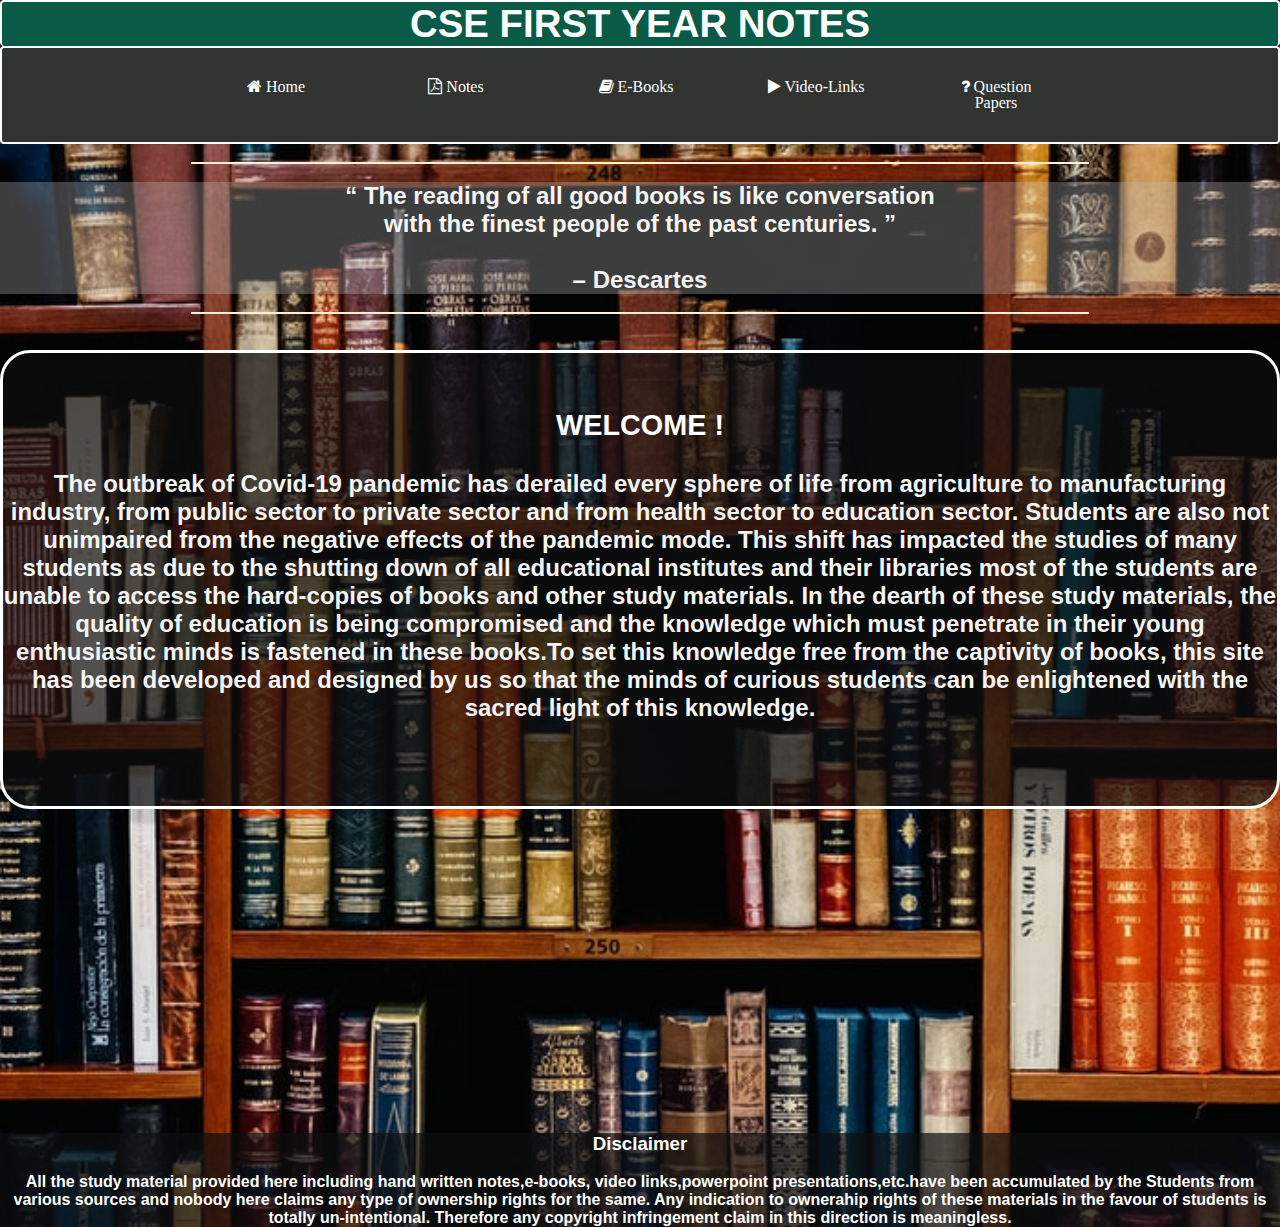
<file: index.html>
<!DOCTYPE html>
<html lang="en">
    <center>
        <div>  <header>
        <h1>            <big>  <b>   CSE FIRST YEAR NOTES </b>      </big>  </h1>   </header> </div>  

   
<head>
    <meta charset="UTF-8">
    <meta http-equiv="X-UA-Compatible" content="IE=edge">
    <meta name="viewport" content="width=device-width, initial-scale=1.0">
    <title> BUIT STUDY MATERIALS </title>
    <link rel="stylesheet" href="styleho.css">
    <link rel="stylesheet" href="https://cdnjs.cloudflare.com/ajax/libs/font-awesome/4.7.0/css/font-awesome.min.css">
    <link href="https://fonts.googleapis.com/icon?family=Material+Icons" rel="stylesheet">
</head>

<body>
    
    <div class="menu-bar">
    <ul>

        <li class="active"><a href="#"><i class="fa fa-home"> Home </i></a></li>
        <li><a href="#"><i class="fa fa-file-pdf-o" > Notes </i></a>
          <div class="sub-menu1">
              <ul>
                  <li><a href="FIRST SEMESTER NOTES.html">Sem 1</a></li>
                  <li><a href="SECOND SEMESTER NOTES AND ASSIGNMENTS.html">Sem 2</a></li>

                  
                </ul>
          </div>
      </li>  


        
        <li><a href="#"><i class="fa fa-book"> E-Books </i></a>
            <div class="sub-menu3">
                <ul>
                    <li><a href="FIRST SEMESTER E-BOOKS.html">Sem 1</a></li>
                    <li><a href="SECOND SEMESTER E-BOOKS.html">Sem 2</a></li>
  
                    
                  </ul>
            </div></li>
        <li><a href="#"><i class="fa fa-play"> Video-Links </i></a>
            <div class="sub-menu4">
                <ul>
                    <li><a href="FIRST SEMESTER VIDEO LINKS.html">Sem 1</a></li>
                    <li><a href="SECOND SEMESTER VIDEO LINKS.html">Sem 2</a></li>
  
                    
                  </ul>
            </div>
        </li>

        <li><a href="#"><i class="	fa fa-question"> Question Papers </i></a>
            <div class="sub-menu5">
                <ul>
                    <li><a href="FIRST SEMESTER QUESTION PAPERS.html">Sem 1</a></li>
                    <li><a href="SECOND SEMESTER QUESTION PAPERS.html">Sem 2</a></li>
  
                </ul>
            </div>
        </li>
        
    </ul>
</div>

</br>

<hr width = "70%" color ="papayawhip" >
</br>



 <h2>“ The reading of all good books is like conversation </br>
          with the finest people of the past centuries. ”</br></br>
                                          – Descartes </br>
                              </h2> 
</br>

<hr width = "70%" color ="papayawhip" >
                            
</br>
</br>





<p><h2 style="border: white; border-width:3px; border-radius: 30px; border-style:solid; background-color: #0e0e0fb3; color:darksilver">
    <!-- Earlier Used 
             background-color: #deb88787; -->
            </br> </br> 
             
                              <big style= color:white;><b> WELCOME ! </b> </big> </br>  
                              </br>
    <b> The outbreak of Covid-19 pandemic has derailed every sphere of life from agriculture to manufacturing industry, from public sector to private sector and from health sector to education sector. Students are also not unimpaired from the negative effects of the pandemic mode. This shift has impacted the studies of many students as due to the shutting down of all educational institutes and their libraries most of the students are unable to access the hard-copies of books and other study materials. In the dearth of these study materials, the quality of education is being compromised and the knowledge which must penetrate in their young enthusiastic minds is fastened in these books.To set this knowledge free from the captivity of books, this site has been developed and designed by us so that the minds of curious students can be enlightened with the sacred light of this knowledge. </br> </br></br> </br>  </b></h2></p> 
         
</body>
</br>
</br>
</br>
</br>
</br>
</br>
</br>
</br>
</br>
</br>
</br>
</br>
</br>
</br>
</br>
</br>
</br>
</br>


<footer>

    <h3><b>
    Disclaimer 
    </b></h3> </br>

    
    <p> <h4> 
    All the study material provided here including hand written notes,e-books, video links,powerpoint presentations,etc.have been accumulated by the Students from various sources and nobody here claims any type of ownership rights for the same. Any indication to ownerahip rights of these materials in the favour of students is totally un-intentional. Therefore any copyright infringement claim in this direction is meaningless.</br> 
    </h4></p>
    
    </footer>

</html>
</file>
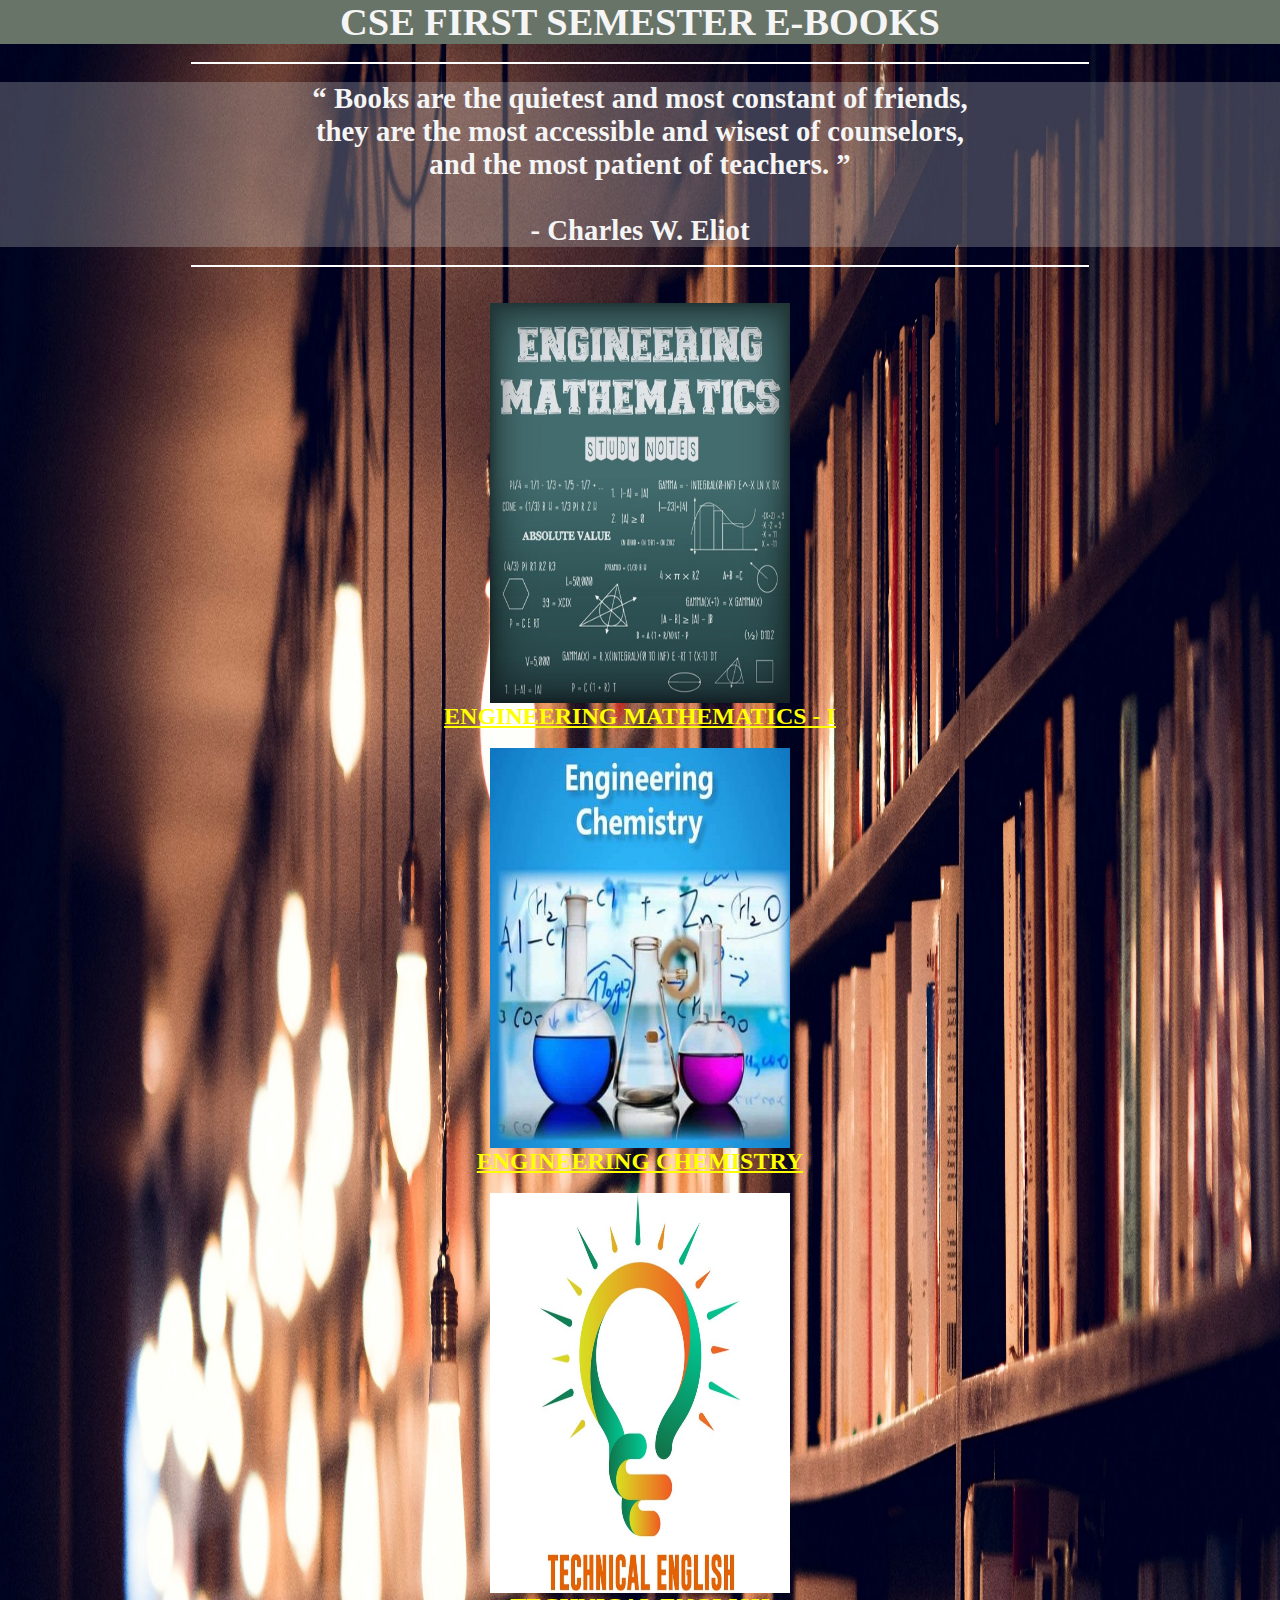
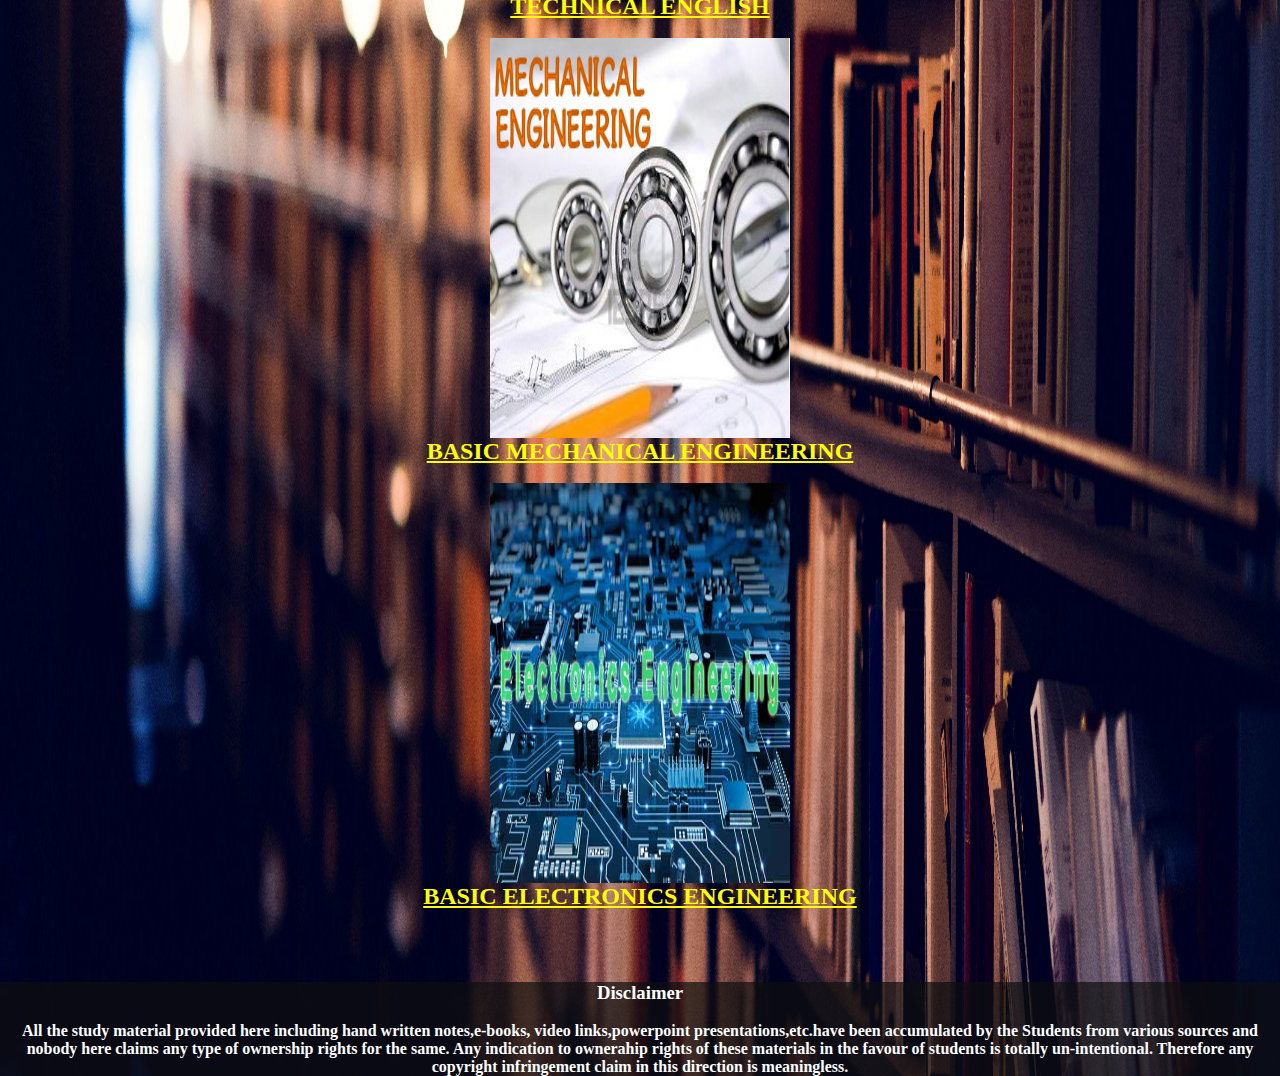
<file: FIRST SEMESTER E-BOOKS.html>
<html>
<head>
<center>
<div>  <header>
<h1>            <big>     CSE FIRST SEMESTER E-BOOKS </b>      </big>  </h1>   </header> </div>     

<style>
*{margin:0;}
body{background:url("29.jpg") ; background-size : 100% 100% ;}
header{color:whitesmoke; background-color:rgb(105, 116, 105);}
footer{color:white;background-color:#0e0e0fb3}
a{color:yellow;}

</style>

</head> 
</br>

<body>
<hr width="70%" color="white">
</br>                
<h2> <big> <b>
<p style = "color:whitesmoke;background-color:#c0c0c04f;"> “ Books are the quietest and most constant of friends, </br>
                             they are the most accessible and wisest of counselors, </br>
                             and the most patient of teachers. ” </br> </br>
                                                   - Charles W. Eliot     </p>

</b> </big> </h2> 
</br>
<hr width="70%" color="white">
</br>
</br>

<img src ="MATHS 1.jpg" height="400px" width="300px">  </a> </br>
<a href="https://drive.google.com/drive/folders/1pve478QlD-qF4_n3bBSbutHFa7p7KinJ?usp=sharing"> <h2> ENGINEERING MATHEMATICS - I </h2>  </a> </br>

<img src ="CHEMISTRY.jpg" height="400px" width="300px">  </a> </br>
<a href="https://drive.google.com/file/d/1dn2_02dZUhRKxRVmlRcEgmZFXvlSECyT/view">  <h2> ENGINEERING CHEMISTRY </h2>   </a> </br>

<img src ="ENGLISH.jpg" height="400px" width="300px">  </a> </br>
<a href="https://drive.google.com/drive/folders/114wbMplaN8cBDmz4fUovqsGrQV7_lGN9"> <h2> TECHNICAL ENGLISH </h2>  </a> </br>

<img src ="BME.jpg" height="400px" width="300px">  </a> </br>
<a href="https://drive.google.com/drive/folders/1z8cUUGPvHD2hLsEOrL3J7oDq3fzRR6Oa"> <h2> BASIC MECHANICAL ENGINEERING </h2>  </a> </br>

<img src ="BEE 1.jpg" height="400px" width="300px">  </a> </br>
<a href="https://drive.google.com/drive/folders/1z2FOeSk68sod2Aawx9Bib1AsqM0POtej"> <h2> BASIC ELECTRONICS ENGINEERING </h2>  </a>  </br>

</br>
</br>
</br>
   
</body>


<footer>



    <h3><b>
        Disclaimer 
        </b></h3> </br>
    
        
        <p> <h4> 
        All the study material provided here including hand written notes,e-books, video links,powerpoint presentations,etc.have been accumulated by the Students from various sources and nobody here claims any type of ownership rights for the same. Any indication to ownerahip rights of these materials in the favour of students is totally un-intentional. Therefore any copyright infringement claim in this direction is meaningless.</br> 
        </h4></p>

</footer>
</html>
</file>
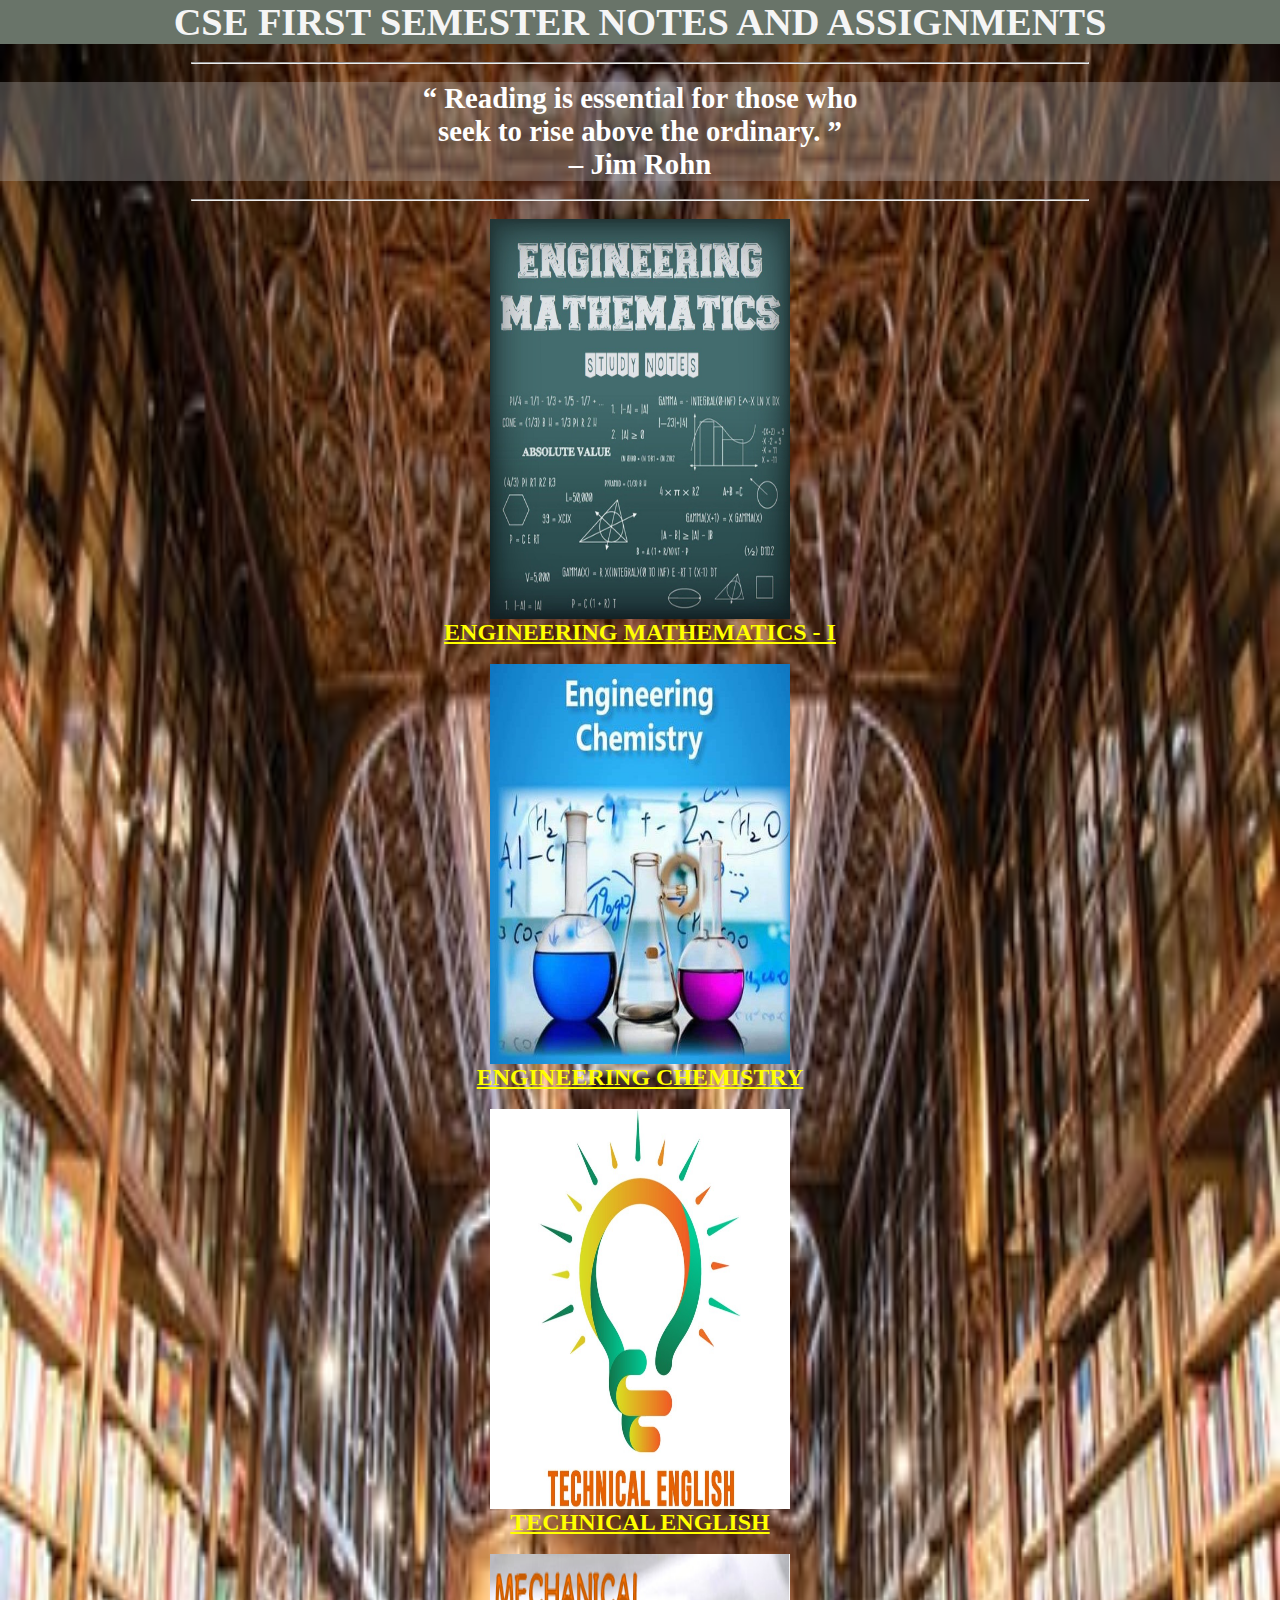
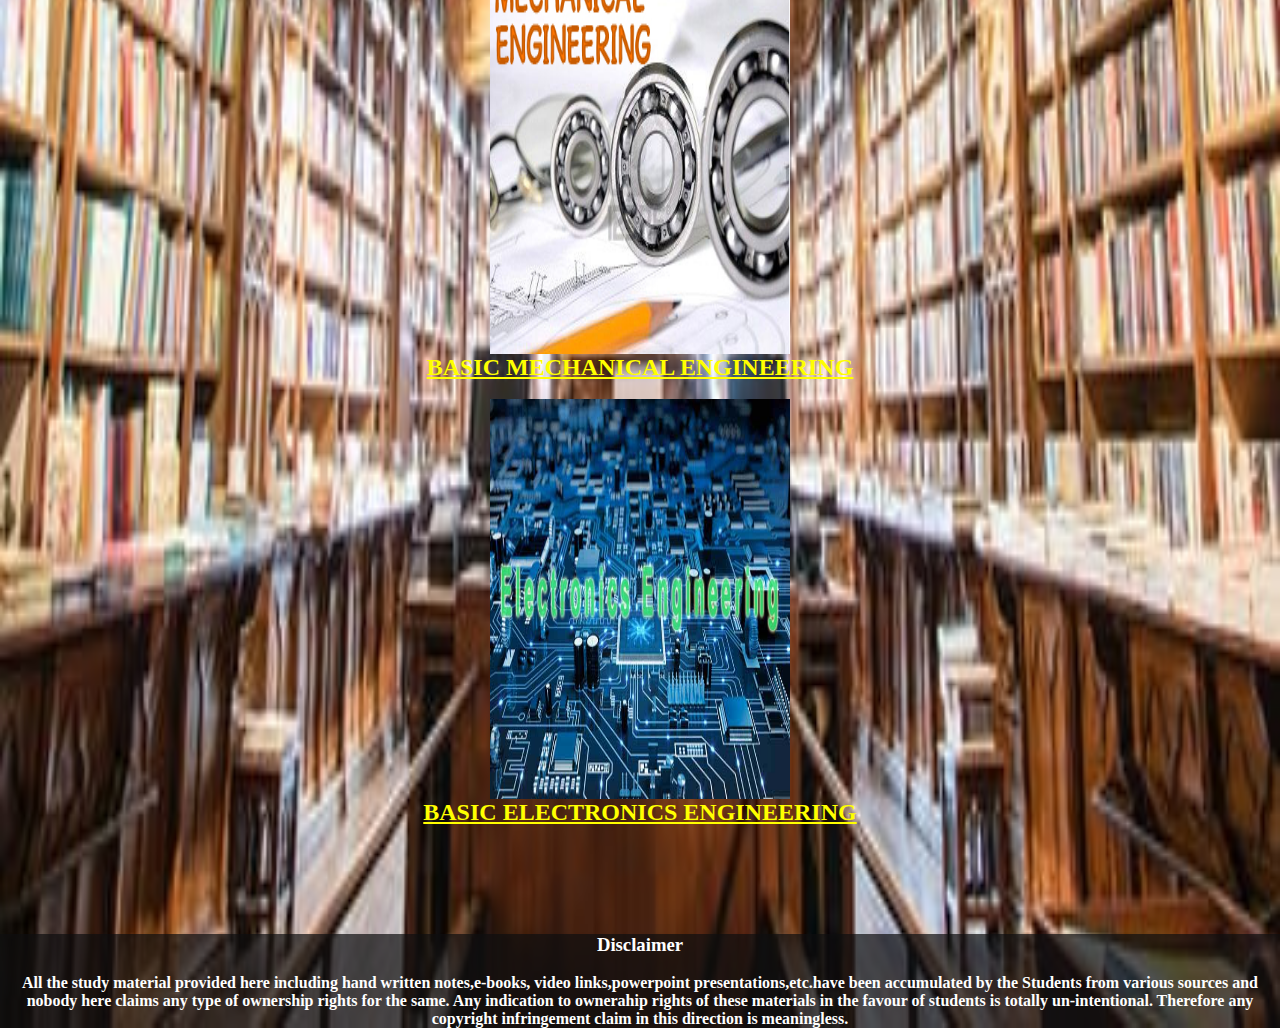
<file: FIRST SEMESTER NOTES.html>
<html>
<head>
<center>
<div>  <header>
<h1>            <big>     CSE FIRST SEMESTER NOTES AND ASSIGNMENTS </b>      </big>  </h1>   </header> </div>     

<style>

*{margin:0;}
body{background:url("3.jpeg") ; background-size : 100% 100% ; }
header{color:whitesmoke; background-color:rgb(105, 116, 105);}
footer{color:white;background-color:#0e0e0fb3;}
a{color:yellow;}

</style>

</head> 
</br>

<body>
<hr width="70%">
</br>                
<h2> <big> <b>
<p style = "color:white;background-color:#c0c0c04f;"> “ Reading is essential for those who </br>
                            seek to rise above the ordinary. ”</br>
                                                       – Jim Rohn </br>
                                                       </p>
</b> </big> </h2> 
</br>
<hr width="70%">
</br>

<img src ="MATHS 1.jpg" height="400px" width="300px">  </a> </br>
<a href="https://drive.google.com/drive/folders/1pgyvmq56ySmUa3BCYg-g4DUJM2EM6_Zx?usp=sharing"> <h2> ENGINEERING MATHEMATICS - I </h2>  </a> </br>

<img src ="CHEMISTRY.jpg" height="400px" width="300px">  </a> </br>
<a href="https://drive.google.com/drive/folders/1vg_FZt7Iw1iI72lDFKP2vu8cQ5CW2FVd?usp=sharing">  <h2> ENGINEERING CHEMISTRY </h2>   </a> </br>

<img src ="ENGLISH.jpg" height="400px" width="300px">  </a> </br>
<a href="https://drive.google.com/drive/folders/1zI9PyjI8_QqxZwbKisxDj4SlSAvAmfg9"> <h2> TECHNICAL ENGLISH </h2>  </a> </br>

<img src ="BME.jpg" height="400px" width="300px">  </a> </br>
<a href="https://drive.google.com/drive/folders/1szWIkRMNxGBQpbV4hXEAWvnmoolyWqh8"> <h2> BASIC MECHANICAL ENGINEERING </h2>  </a> </br>

<img src ="BEE 1.jpg" height="400px" width="300px">  </a> </br>
<a href="https://drive.google.com/file/d/1bi56jBfgc8m8JJ_QZMzfF2Xvj9thkPZ9/view?usp=sharing"> <h2> BASIC ELECTRONICS ENGINEERING </h2>  </a>  </br>

</br>
</br>
</br>
</br>
</br>
   
</body>

<footer>
    <h3><b>
        Disclaimer 
        </b></h3> </br>
    
        
        <p> <h4> 
        All the study material provided here including hand written notes,e-books, video links,powerpoint presentations,etc.have been accumulated by the Students from various sources and nobody here claims any type of ownership rights for the same. Any indication to ownerahip rights of these materials in the favour of students is totally un-intentional. Therefore any copyright infringement claim in this direction is meaningless.</br> 
        </h4></p>

</footer>

</html>
</file>
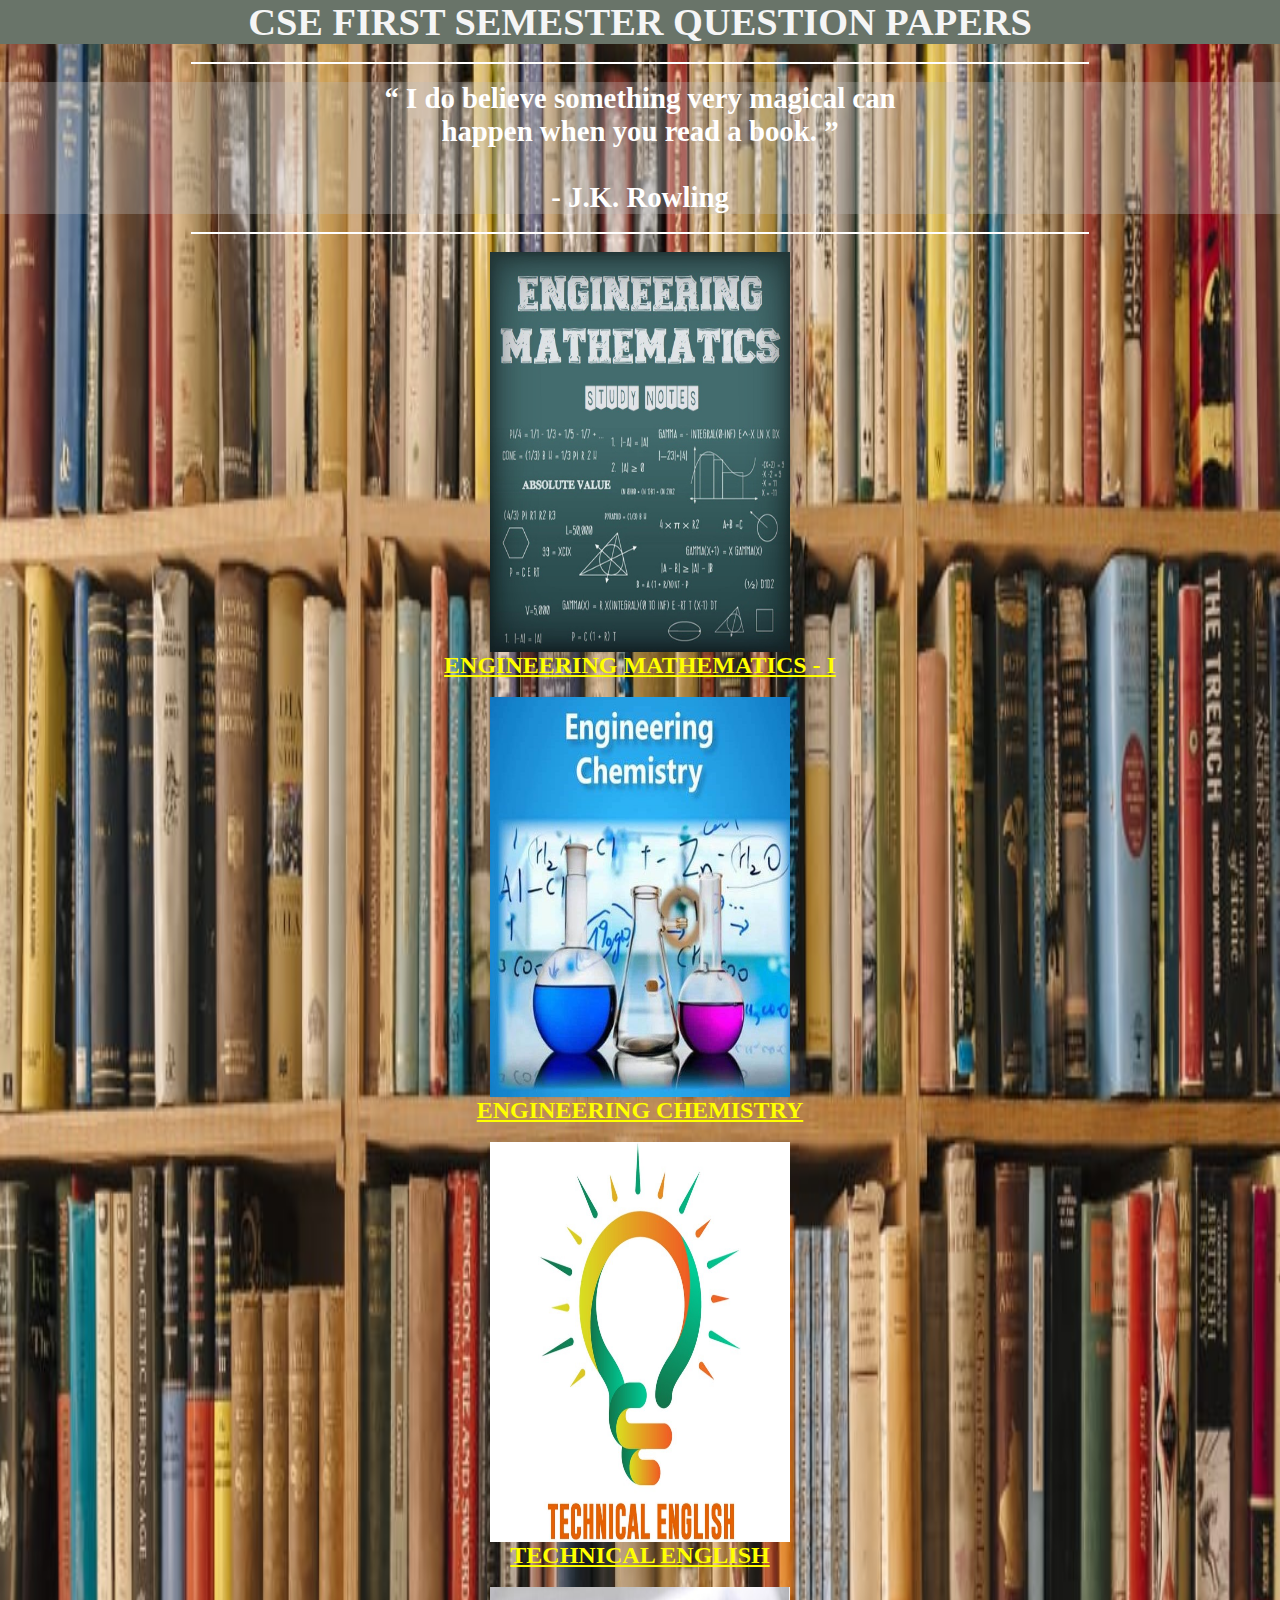
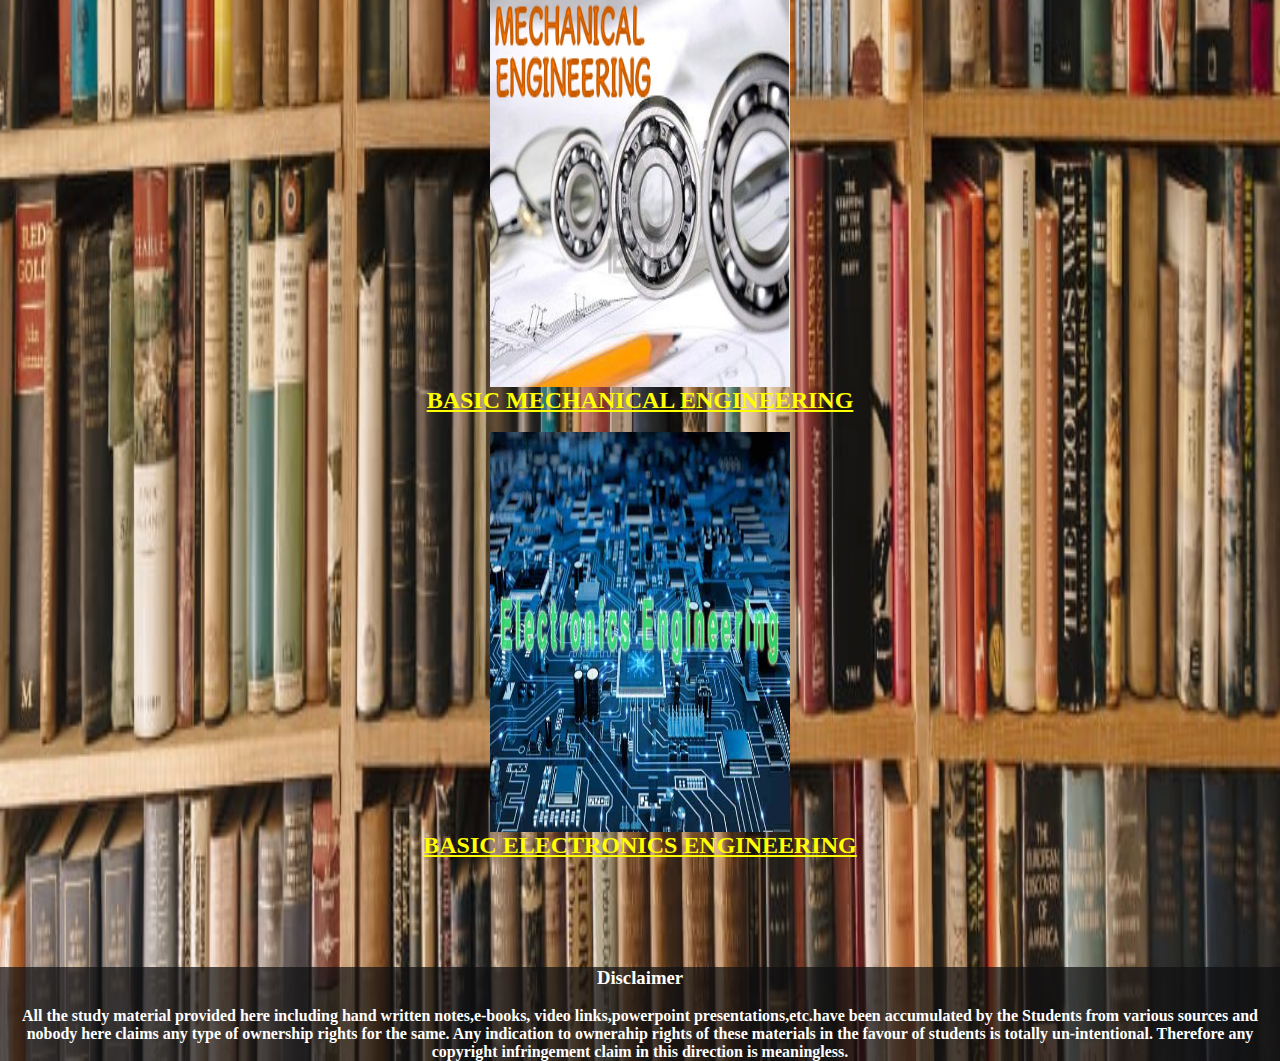
<file: FIRST SEMESTER QUESTION PAPERS.html>
<html>
<head>
<center>
<div>  <header>
<h1>            <big>     CSE FIRST SEMESTER QUESTION PAPERS </b>      </big>  </h1>   </header> </div>     

<style>

*{margin:0;}
body{background:url("1.jpeg") ; background-size : 100% 100% ;}
header{color:whitesmoke; background-color:rgb(105, 116, 105);}
footer{color:white;background-color:#0e0e0fb3;}
a{color:yellow;}

</style>

</head> 
</br>

<body>
<hr width="70%" color="white">
</br>                
<h2> <big> <b>
<p style = "color:white;background-color:#c0c0c04f;"> “ I do believe something very magical can </br>
                             happen when you read a book. ”

                                                    </br> </br>
                                                   - J.K. Rowling    </p>
</b> </big> </h2> 
</br>
<hr width="70%" color="white">
</br>

<img src ="MATHS 1.jpg" height="400px" width="300px">  </a> </br>
<a href="https://drive.google.com/drive/folders/1pkQS2nWj9xp5reU0z15HXulmDtrEkILR?usp=sharing"> <h2> ENGINEERING MATHEMATICS - I </h2>  </a> </br>

<img src ="CHEMISTRY.jpg" height="400px" width="300px">  </a> </br>
<a href="https://drive.google.com/drive/folders/1vdEjNfMaGpPeYfOWbC501I_Ra98TrvAJ?usp=sharing">  <h2> ENGINEERING CHEMISTRY </h2>   </a> </br>

<img src ="ENGLISH.jpg" height="400px" width="300px">  </a> </br>
<a href="https://drive.google.com/drive/folders/10ZMkoQhphZmOmtNJ8klRnI_D9S5DodJM"> <h2> TECHNICAL ENGLISH </h2>  </a> </br>

<img src ="BME.jpg" height="400px" width="300px">  </a> </br>
<a href="https://drive.google.com/drive/folders/1wDjJYtEx0dpxuBWBJRsQ0vLWvH58k4zs"> <h2> BASIC MECHANICAL ENGINEERING </h2>  </a> </br>

<img src ="BEE 1.jpg" height="400px" width="300px">  </a> </br>
<a href="https://drive.google.com/folderview?id=1boGTZAm4oqegvvi4g-sU9EhYW5T5mfAR"> <h2> BASIC ELECTRONICS ENGINEERING </h2>  </a>  </br>

</br>
</br>
</br>
</br>
</br>
   
</body>

<footer>

    <h3><b>
        Disclaimer 
        </b></h3> </br>
    
        
        <p> <h4> 
        All the study material provided here including hand written notes,e-books, video links,powerpoint presentations,etc.have been accumulated by the Students from various sources and nobody here claims any type of ownership rights for the same. Any indication to ownerahip rights of these materials in the favour of students is totally un-intentional. Therefore any copyright infringement claim in this direction is meaningless.</br> 
        </h4></p>
</footer>

</html>
</file>
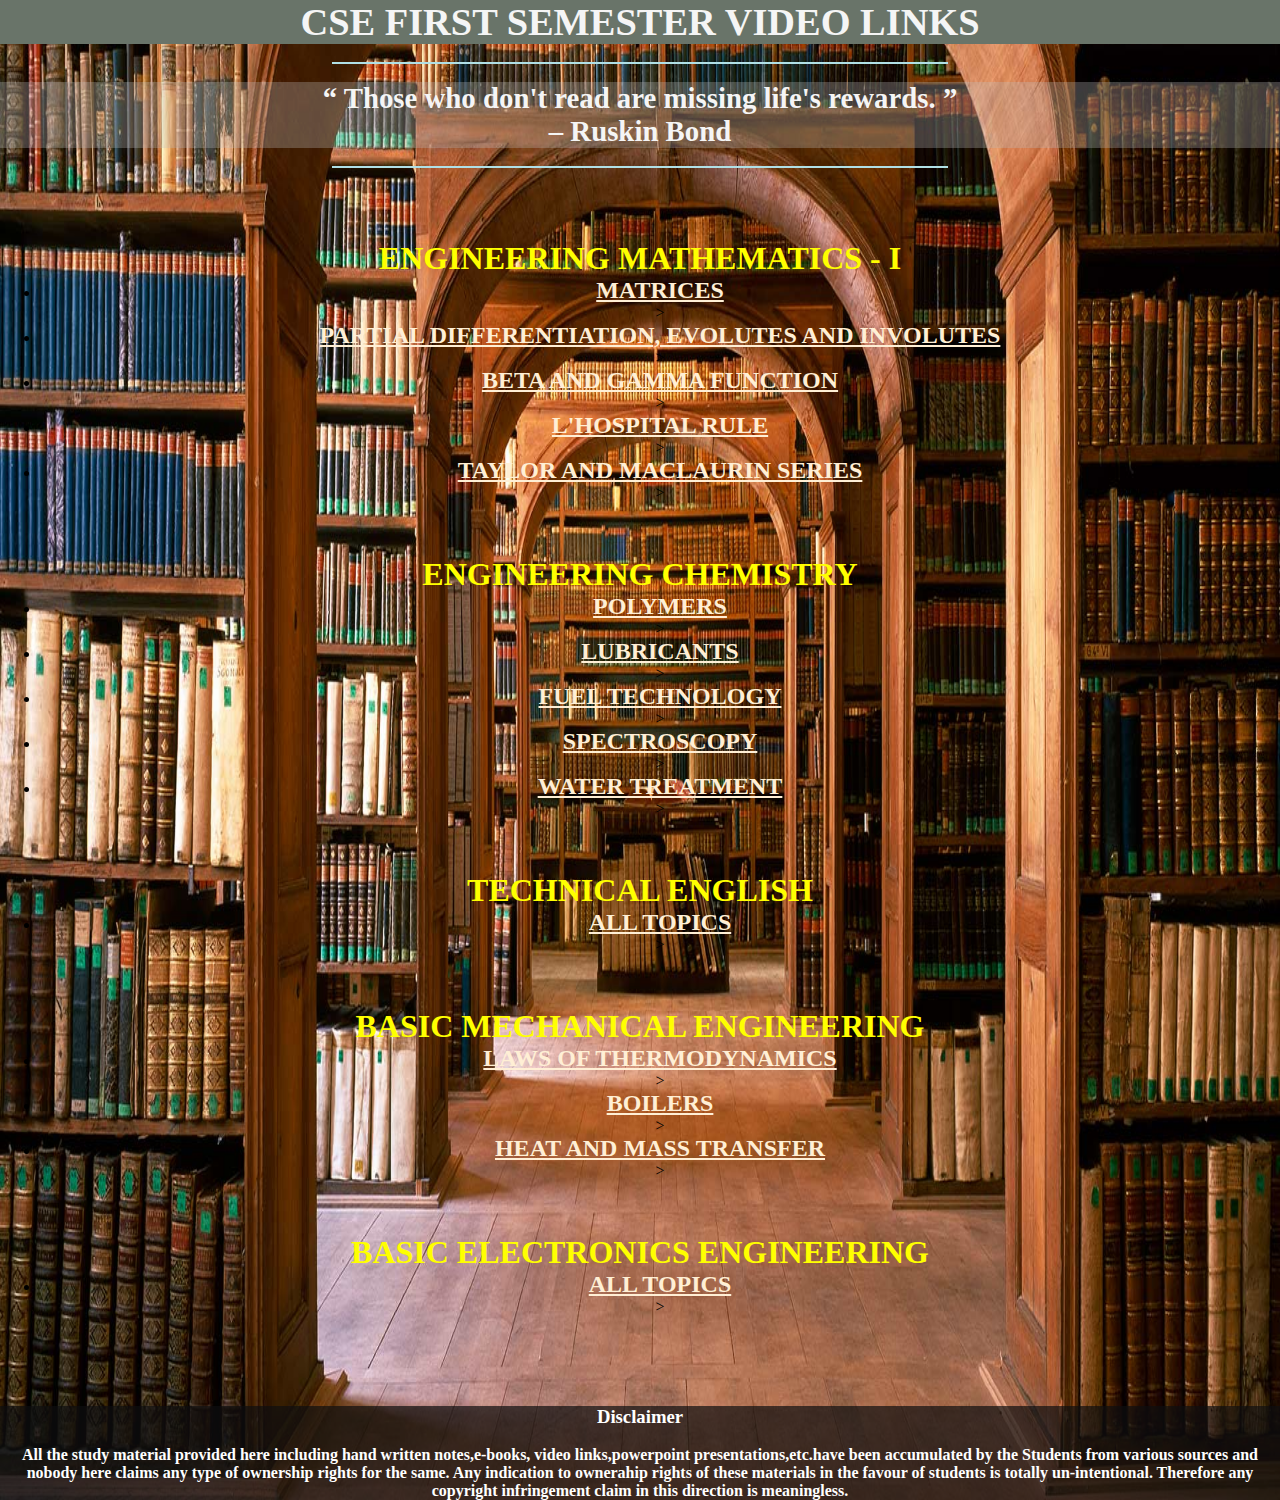
<file: FIRST SEMESTER VIDEO LINKS.html>
<html>
<head>
<center>
<div>  <header>
<h1>            <big>     CSE FIRST SEMESTER VIDEO LINKS </b>      </big>  </h1>   </header> </div>     

<style>

*{margin:0;}
body{background:url("28.jpg") ; background-size : 100% 100% ; }
header{color:whitesmoke; background-color:rgb(105, 116, 105);}
footer{color:white;background-color:#0e0e0fb3;}
a{color:papayawhip}
p{background-color: goldenrod;}


</style>

</head> 
</br>

<body>
<hr width="48%" color="powderblue">
</br>                
<h2> <big> <b>
<p style = "color:whitesmoke;background-color:#c0c0c04f;"> “ Those who don't read are missing life's rewards. ”</br>
                        
                             – Ruskin Bond </br>
                                                       </p>
</b> </big> </h2> 
</br>
<hr width="48%" color="powderblue">
</br>
</br>
</br>
</br>

<h1 style="color:yellow;"> ENGINEERING MATHEMATICS - I </h1>
<ul>
<li> <a href="https://www.youtube.com/playlist?list=PLKS7ZMKnbPrT-Gy4k0r8jAr0mX2K32yyV"> <h2> MATRICES </h2>  </a> </li>>
<li> <a href="https://www.youtube.com/playlist?list=PLU6SqdYcYsfLuIJdHwY92aGBg5-uRHBOb"> <h2> PARTIAL DIFFERENTIATION, EVOLUTES AND INVOLUTES </h2>  </a> </li>>
<li> <a href="https://www.youtube.com/playlist?list=PLNKD1qB9ppttGqVnTA4u9wckS6bCeLp99"> <h2> BETA AND GAMMA FUNCTION </h2>  </a> </li>>
<li> <a href="https://www.youtube.com/playlist?list=PLrv011ZmIsBctDlihrQ1dcZKrldqeU-VB"> <h2> L'HOSPITAL RULE </h2>  </a> </li>>
<li> <a href="https://www.youtube.com/playlist?list=PLU6SqdYcYsfKEgfOKHsHUdEq3uA8KA0w0"> <h2> TAYLOR AND MACLAURIN SERIES </h2>  </a> </li>>
</ul>

</br>
</br>
</br>

<h1 style="color:yellow;"> ENGINEERING CHEMISTRY </h1>
<ul>
<li> <a href="https://youtube.com/playlist?list=PLiYAH68F-CTDvXZ2G5JICP91oxb1WX1d_"> <h2> POLYMERS </h2>  </a> </li>>
<li> <a href="https://youtube.com/playlist?list=PLiYAH68F-CTAx-RIvbkUSFffU4DWtY-nV"> <h2> LUBRICANTS </h2>  </a> </li>>
<li> <a href="https://youtube.com/playlist?list=PLLf6O8XdGj00RTPIi8Gn0zXuaaZvcUDj4"> <h2> FUEL TECHNOLOGY </h2>  </a> </li>>
<li> <a href="https://youtube.com/playlist?list=PLLf6O8XdGj03ktP4MHmIV87pHZHBEUF6f"> <h2> SPECTROSCOPY </h2>  </a> </li>>
<li> <a href="https://youtube.com/playlist?list=PLiYAH68F-CTCymTIN25OO-AseEy07aySk"> <h2> WATER TREATMENT </h2>  </a> </li>>
</ul>

</br>
</br>
</br>

<h1 style="color:yellow;"> TECHNICAL ENGLISH </h1>
<ul>
<li> <a href="https://www.youtube.com/playlist?list=PLzf4HHlsQFwIQUeZq_ykEVB6qZrTRnJZn"> <h2> ALL TOPICS </h2>  </a> </li>>
</ul>

</br>
</br>
</br>

<h1 style="color:yellow;"> BASIC MECHANICAL ENGINEERING </h1>
<ul>
<li> <a href="https://youtube.com/playlist?list=PL727BYvm8B1nNmX9R-C7xGsmxpe3zQTk-utube.com"> <h2> LAWS OF THERMODYNAMICS  </h2>  </a> </li>>
<li> <a href="https://youtube.com/playlist?list=PL727BYvm8B1nloiibP5BNdaNMp00KkdnA"> <h2> BOILERS </h2>  </a> </li>>
<li> <a href="https://youtube.com/playlist?list=PL727BYvm8B1lUhOGZyl7gSkARnw45XwtE"> <h2> HEAT AND MASS TRANSFER </h2>  </a> </li>>
</ul>

</br>
</br>
</br>

<h1 style="color:yellow;">  BASIC ELECTRONICS ENGINEERING </h1>
<ul>


<li> <a href="https://www.youtube.com/playlist?list=PLzJaFd3A7DZsA8xZg3tgoshboIIBY98cB"> <h2> ALL TOPICS </h2>  </a> </li>>


</ul>




</br>
</br>
</br>
</br>
</br>
   
</body>

<footer>

    <h3><b>
        Disclaimer 
        </b></h3> </br>
    
        
        <p> <h4> 
        All the study material provided here including hand written notes,e-books, video links,powerpoint presentations,etc.have been accumulated by the Students from various sources and nobody here claims any type of ownership rights for the same. Any indication to ownerahip rights of these materials in the favour of students is totally un-intentional. Therefore any copyright infringement claim in this direction is meaningless.</br> 
        </h4></p>

</footer>

</html>
</file>
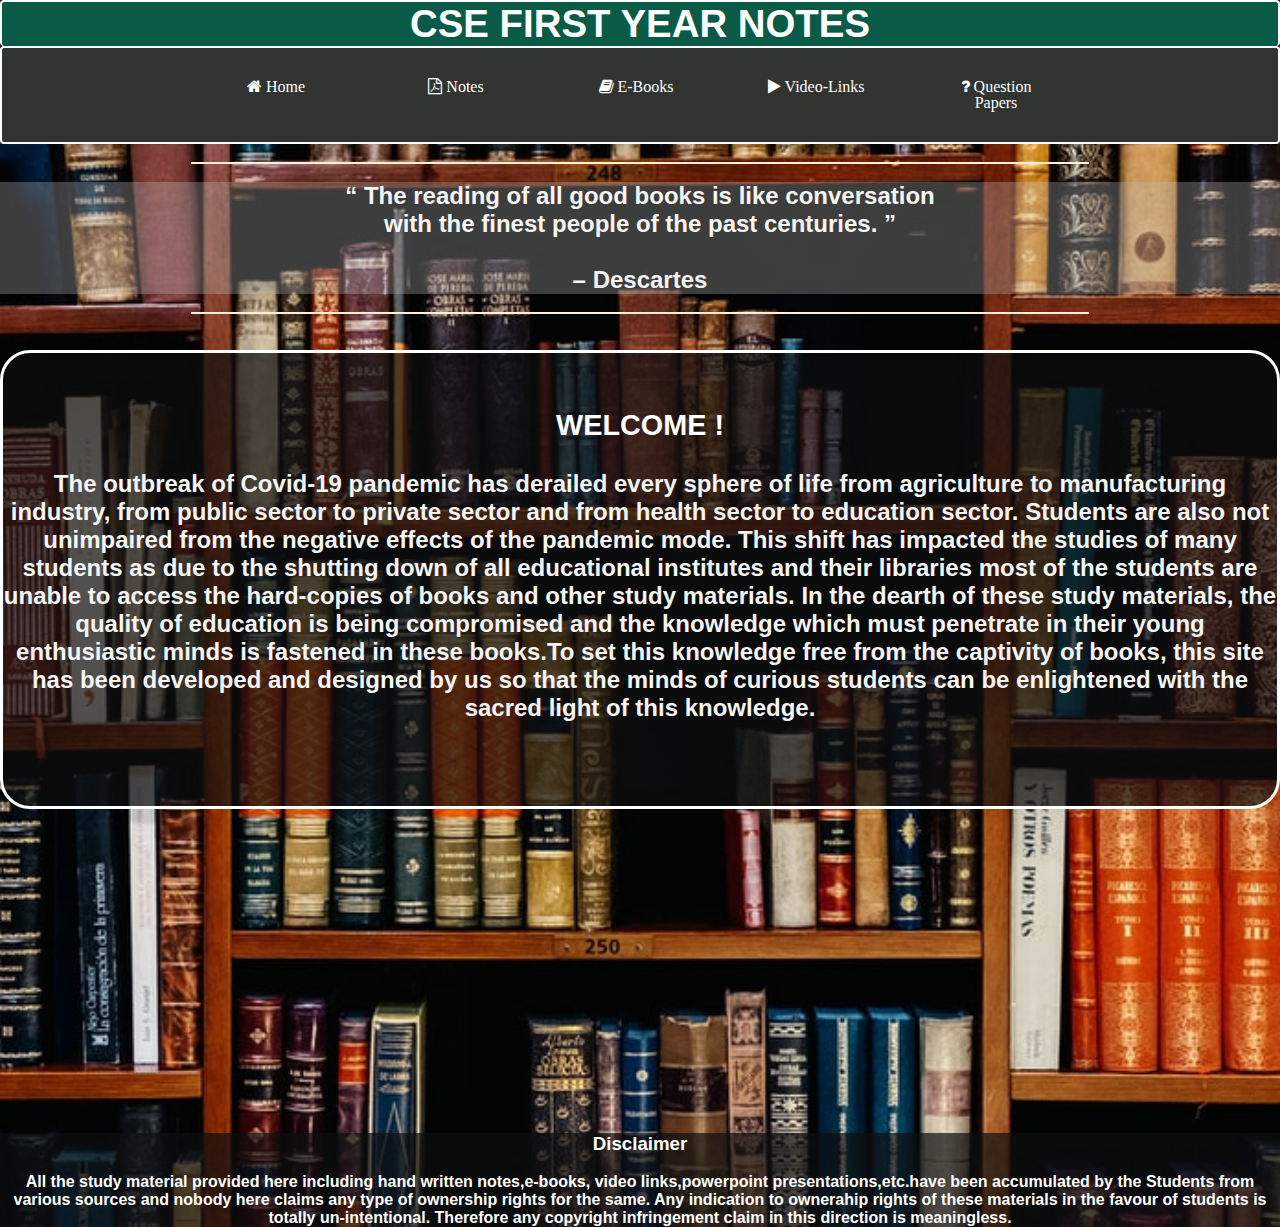
<file: indexho.html>
<!DOCTYPE html>
<html lang="en">
    <center>
        <div>  <header>
        <h1>            <big>  <b>   CSE FIRST YEAR NOTES </b>      </big>  </h1>   </header> </div>  

   
<head>
    <meta charset="UTF-8">
    <meta http-equiv="X-UA-Compatible" content="IE=edge">
    <meta name="viewport" content="width=device-width, initial-scale=1.0">
    <title> BUIT STUDY MATERIALS </title>
    <link rel="stylesheet" href="styleho.css">
    <link rel="stylesheet" href="https://cdnjs.cloudflare.com/ajax/libs/font-awesome/4.7.0/css/font-awesome.min.css">
    <link href="https://fonts.googleapis.com/icon?family=Material+Icons" rel="stylesheet">
</head>

<body>
    
    <div class="menu-bar">
    <ul>

        <li class="active"><a href="#"><i class="fa fa-home"> Home </i></a></li>
        <li><a href="#"><i class="fa fa-file-pdf-o" > Notes </i></a>
          <div class="sub-menu1">
              <ul>
                  <li><a href="FIRST SEMESTER NOTES.html">Sem 1</a></li>
                  <li><a href="SECOND SEMESTER NOTES AND ASSIGNMENTS.html">Sem 2</a></li>

                  
                </ul>
          </div>
      </li>  


        
        <li><a href="#"><i class="fa fa-book"> E-Books </i></a>
            <div class="sub-menu3">
                <ul>
                    <li><a href="FIRST SEMESTER E-BOOKS.html">Sem 1</a></li>
                    <li><a href="SECOND SEMESTER E-BOOKS.html">Sem 2</a></li>
  
                    
                  </ul>
            </div></li>
        <li><a href="#"><i class="fa fa-play"> Video-Links </i></a>
            <div class="sub-menu4">
                <ul>
                    <li><a href="FIRST SEMESTER VIDEO LINKS.html">Sem 1</a></li>
                    <li><a href="SECOND SEMESTER VIDEO LINKS.html">Sem 2</a></li>
  
                    
                  </ul>
            </div>
        </li>

        <li><a href="#"><i class="	fa fa-question"> Question Papers </i></a>
            <div class="sub-menu5">
                <ul>
                    <li><a href="FIRST SEMESTER QUESTION PAPERS.html">Sem 1</a></li>
                    <li><a href="SECOND SEMESTER QUESTION PAPERS.html">Sem 2</a></li>
  
                </ul>
            </div>
        </li>
        
    </ul>
</div>

</br>

<hr width = "70%" color ="papayawhip" >
</br>



 <h2>“ The reading of all good books is like conversation </br>
          with the finest people of the past centuries. ”</br></br>
                                          – Descartes </br>
                              </h2> 
</br>

<hr width = "70%" color ="papayawhip" >
                            
</br>
</br>





<p><h2 style="border: white; border-width:3px; border-radius: 30px; border-style:solid; background-color: #0e0e0fb3; color:darksilver">
    <!-- Earlier Used 
             background-color: #deb88787; -->
            </br> </br> 
             
                              <big style= color:white;><b> WELCOME ! </b> </big> </br>  
                              </br>
    <b> The outbreak of Covid-19 pandemic has derailed every sphere of life from agriculture to manufacturing industry, from public sector to private sector and from health sector to education sector. Students are also not unimpaired from the negative effects of the pandemic mode. This shift has impacted the studies of many students as due to the shutting down of all educational institutes and their libraries most of the students are unable to access the hard-copies of books and other study materials. In the dearth of these study materials, the quality of education is being compromised and the knowledge which must penetrate in their young enthusiastic minds is fastened in these books.To set this knowledge free from the captivity of books, this site has been developed and designed by us so that the minds of curious students can be enlightened with the sacred light of this knowledge. </br> </br></br> </br>  </b></h2></p> 
         
</body>
</br>
</br>
</br>
</br>
</br>
</br>
</br>
</br>
</br>
</br>
</br>
</br>
</br>
</br>
</br>
</br>
</br>
</br>


<footer>

    <h3><b>
    Disclaimer 
    </b></h3> </br>

    
    <p> <h4> 
    All the study material provided here including hand written notes,e-books, video links,powerpoint presentations,etc.have been accumulated by the Students from various sources and nobody here claims any type of ownership rights for the same. Any indication to ownerahip rights of these materials in the favour of students is totally un-intentional. Therefore any copyright infringement claim in this direction is meaningless.</br> 
    </h4></p>
    
    </footer>

</html>
</file>
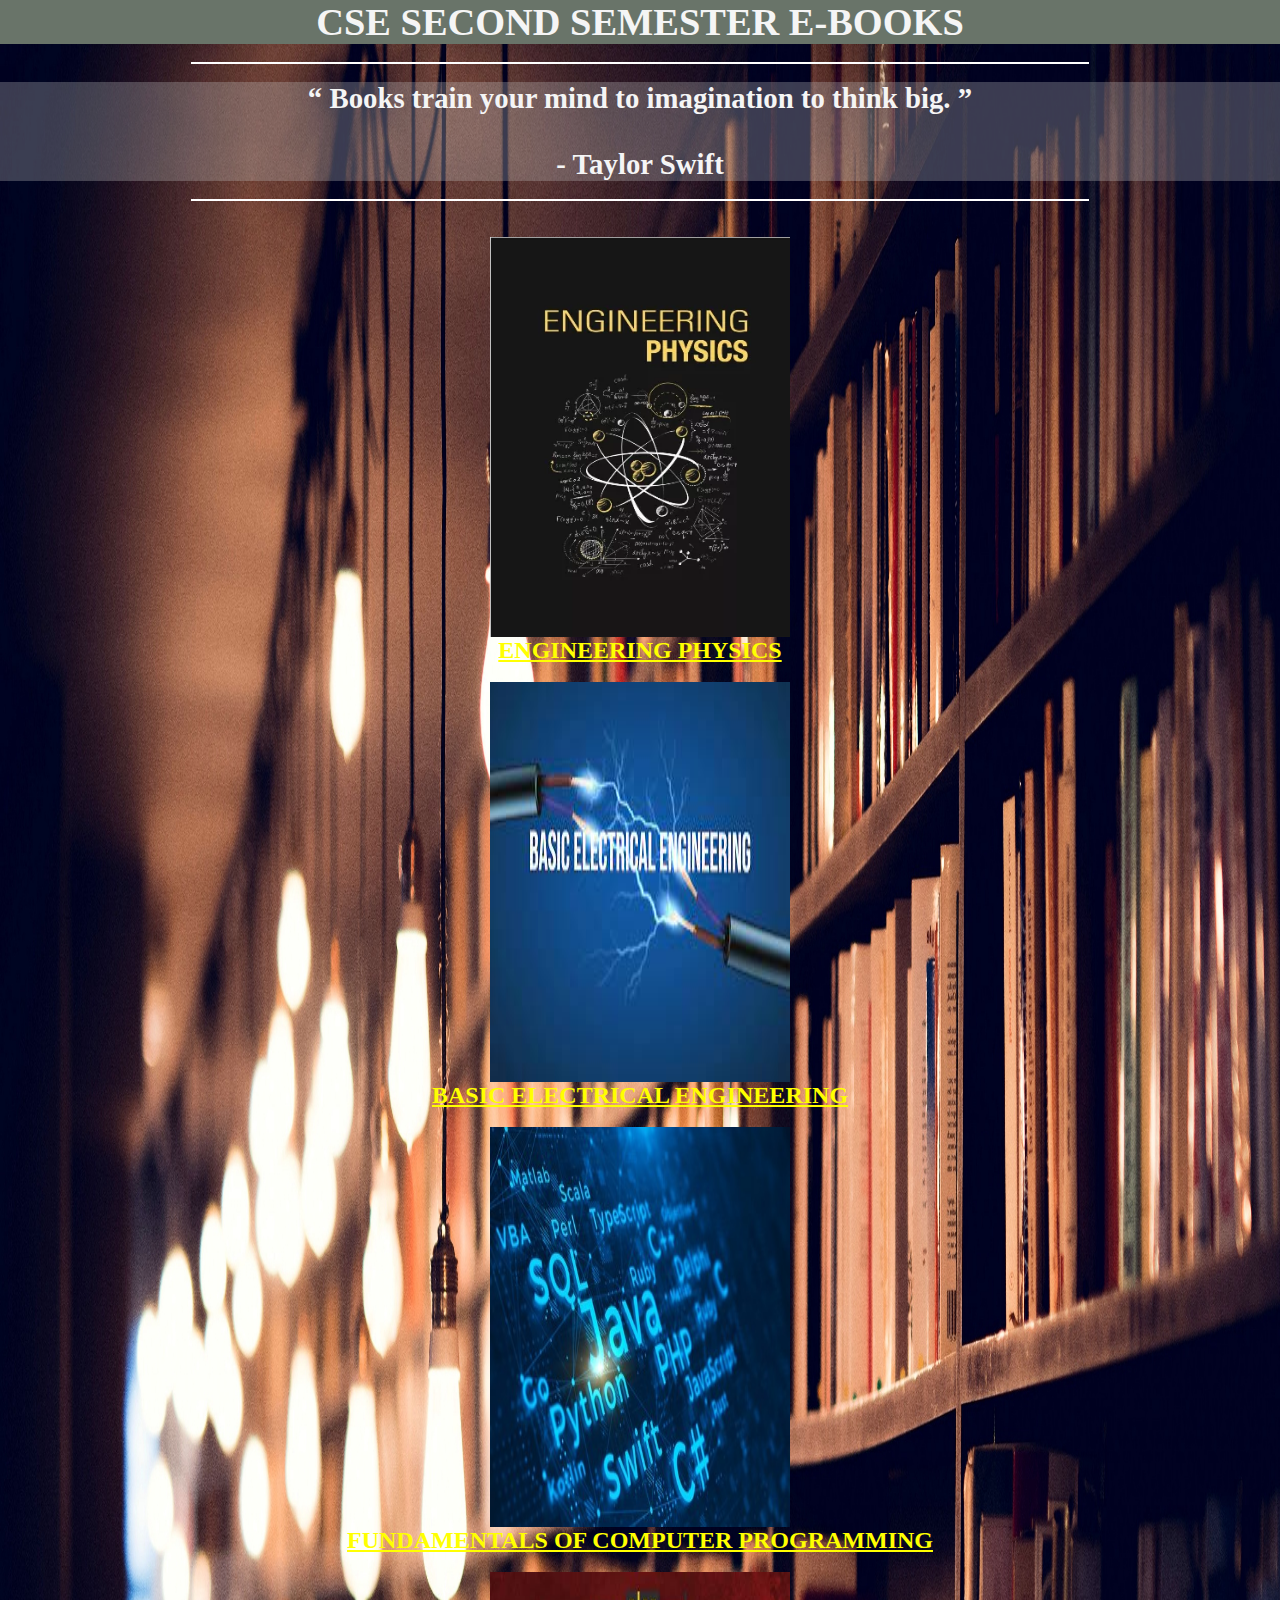
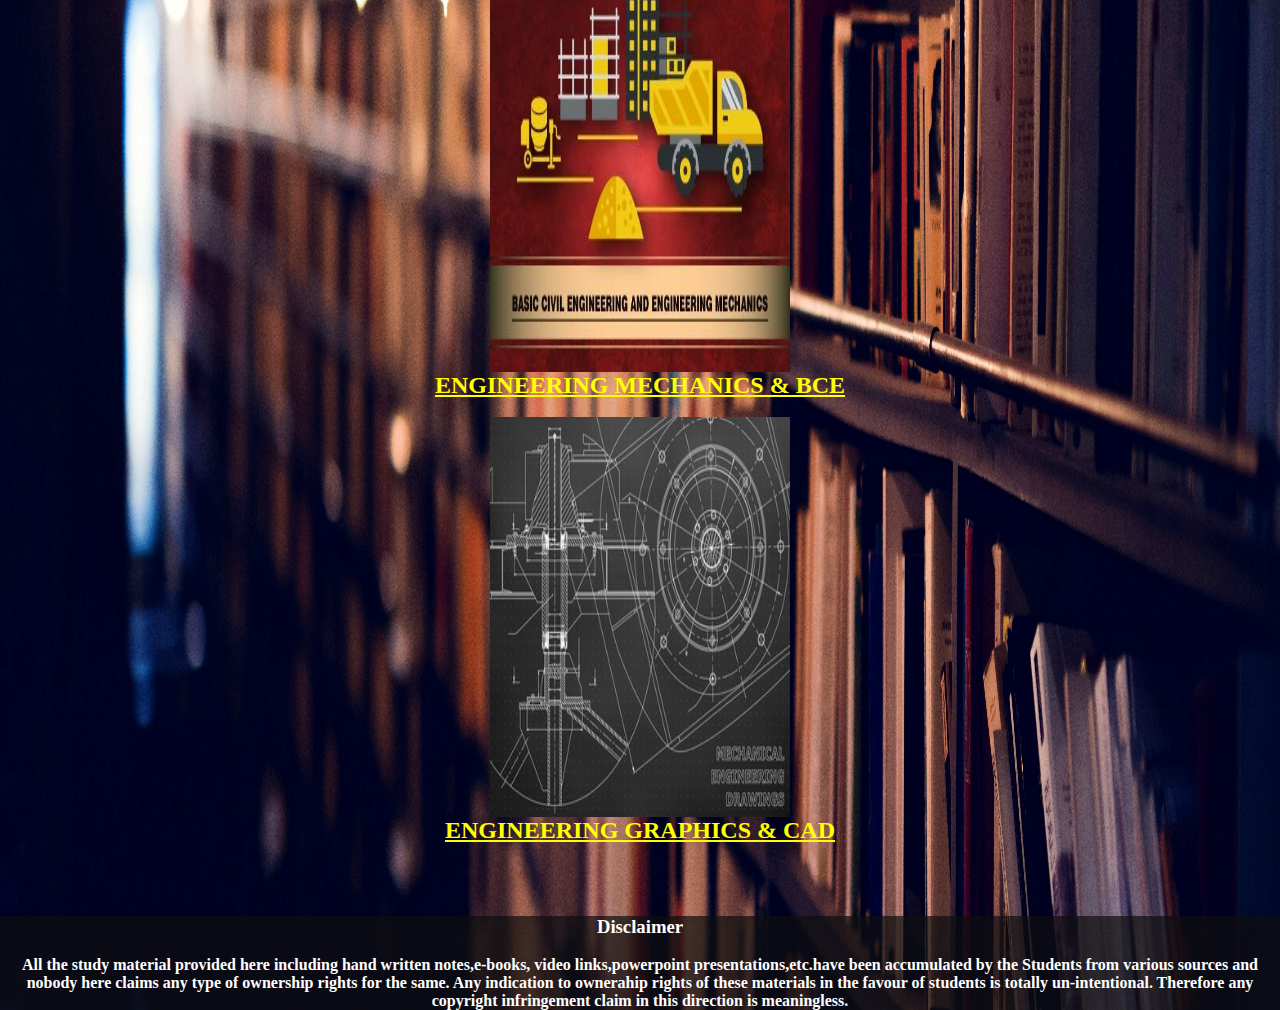
<file: SECOND SEMESTER E-BOOKS.html>
<html>
<head>
<center>
<div>  <header>
<h1>            <big>     CSE SECOND SEMESTER E-BOOKS </b>      </big>  </h1>   </header> </div>     

<style>

*{margin:0;}
body{background:url("29.jpg") ; background-size : 100% 100% ;}
header{color:whitesmoke; background-color:rgb(105, 116, 105);}
footer{color:white;background-color:#0e0e0fb3;}
a{color:yellow;}


</style>

</head> 
</br>

<body>
<hr width="70%" color="white">
</br>                
<h2> <big> <b>
<p style = "color:whitesmoke;background-color:#c0c0c04f;"> “ Books train your mind to 
                                                     imagination to think big. ” </br> </br>
                                                           -  Taylor Swift </p>

</b> </big> </h2> 
</br>
<hr width="70%" color="white">
</br>
</br>

<img src ="6.jfif" height="400px" width="300px">  </a> </br>
<a href="https://drive.google.com/file/d/1SxfjCDKhgo1Ejmv6nGOlh5QtOs9PdBX0/view"> <h2> ENGINEERING PHYSICS </h2>  </a> </br>

<img src ="15.jfif" height="400px" width="300px">  </a> </br>
<a href="https://drive.google.com/drive/folders/1q7KZgCE0ONTf-OjjVcB-BJib-Coj0NSc?usp=sharing">  <h2> BASIC ELECTRICAL ENGINEERING </h2>   </a> </br>

<img src ="20.jpg" height="400px" width="300px">  </a> </br>
<a href="https://drive.google.com/drive/folders/1xQ4lVUnMSWl8heMjUhsdjC1dAseTc2FU"> <h2> FUNDAMENTALS OF COMPUTER PROGRAMMING </h2>  </a> </br>

<img src ="14.jpg" height="400px" width="300px">  </a> </br>
<a href="https://drive.google.com/drive/folders/1zD1gstI8yabaPUNb26DVdqH04hakLBPq"> <h2> ENGINEERING MECHANICS & BCE </h2>  </a> </br>

<img src ="11.jpg" height="400px" width="300px">  </a> </br>
<a href="https://drive.google.com/folderview?id=1bYy_yO7SkH7w35lLt4WHPY5FbaIAR8zR"> <h2> ENGINEERING GRAPHICS & CAD </h2>  </a>  </br>

</br>
</br>
</br>
   
</body>


<footer>

      <h3><b>
            Disclaimer 
            </b></h3> </br>
        
            
            <p> <h4> 
            All the study material provided here including hand written notes,e-books, video links,powerpoint presentations,etc.have been accumulated by the Students from various sources and nobody here claims any type of ownership rights for the same. Any indication to ownerahip rights of these materials in the favour of students is totally un-intentional. Therefore any copyright infringement claim in this direction is meaningless.</br> 
            </h4></p>

</footer>
</html>
</file>
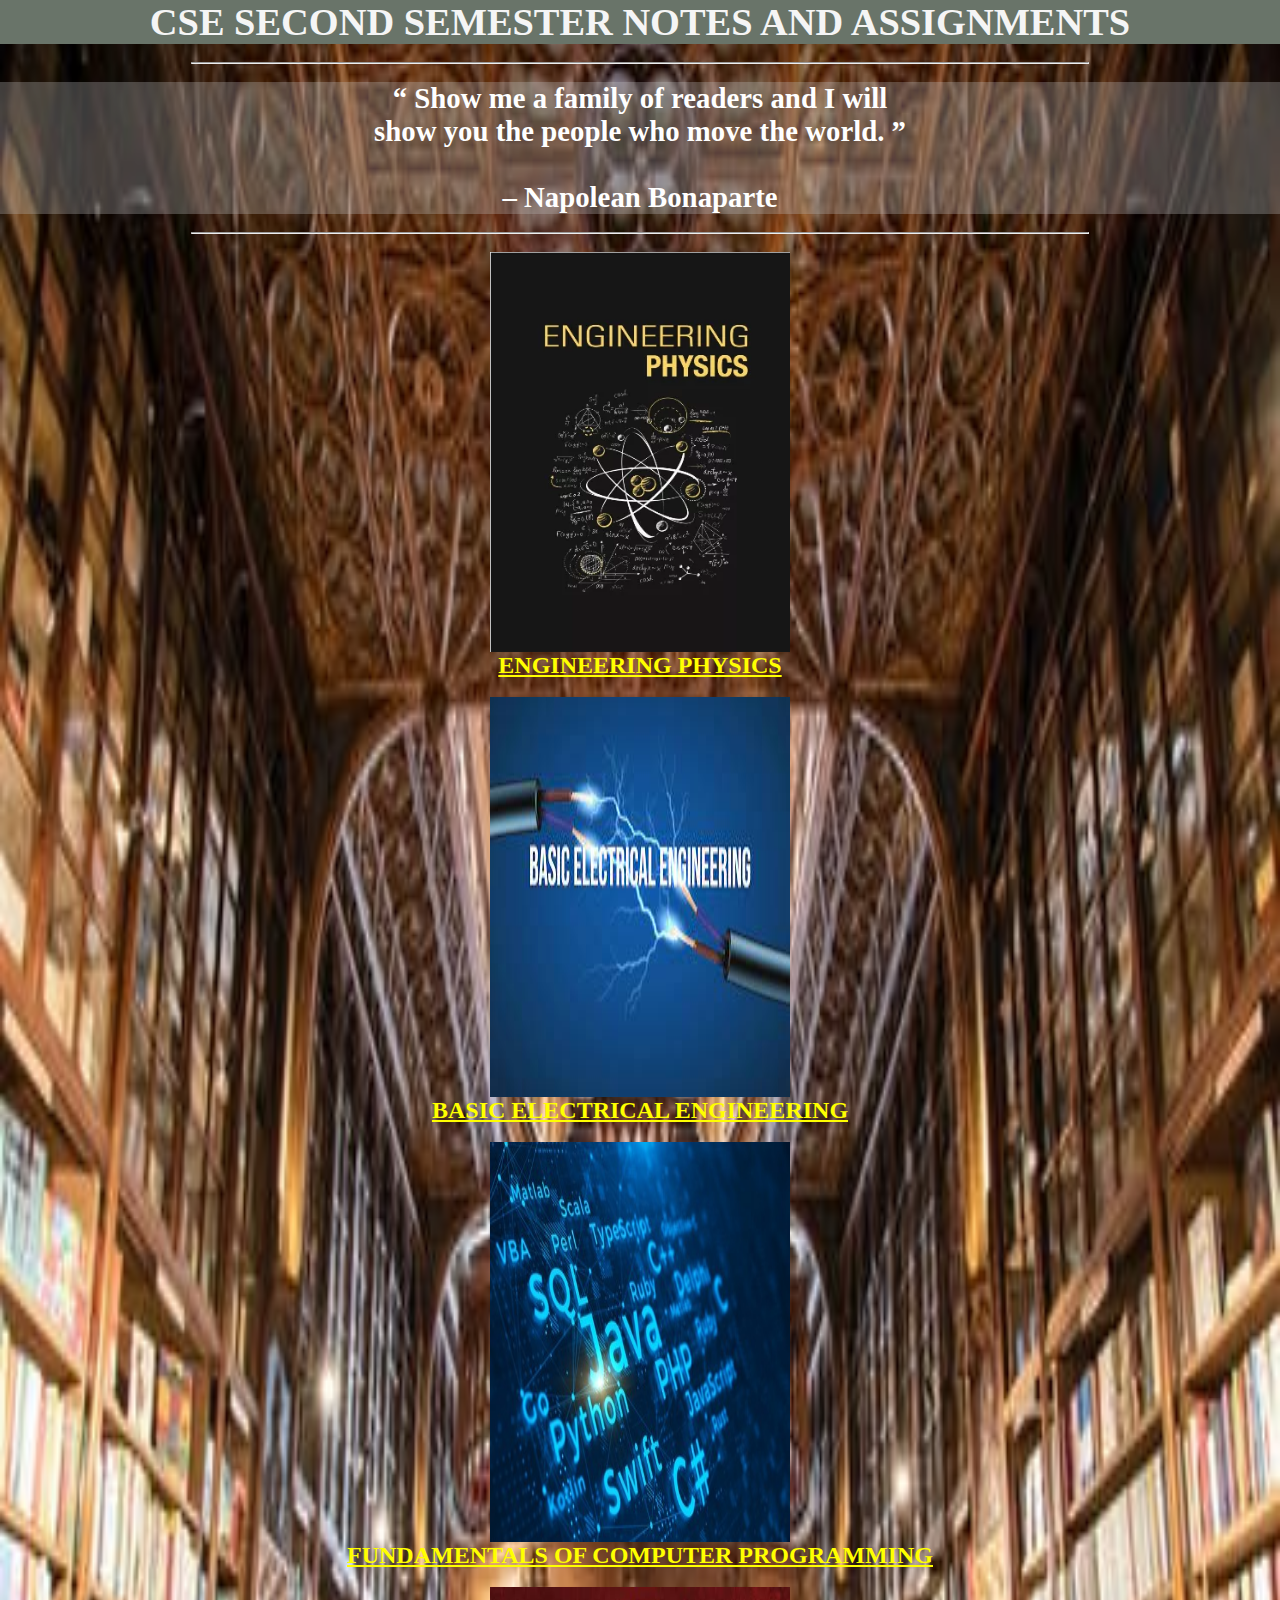
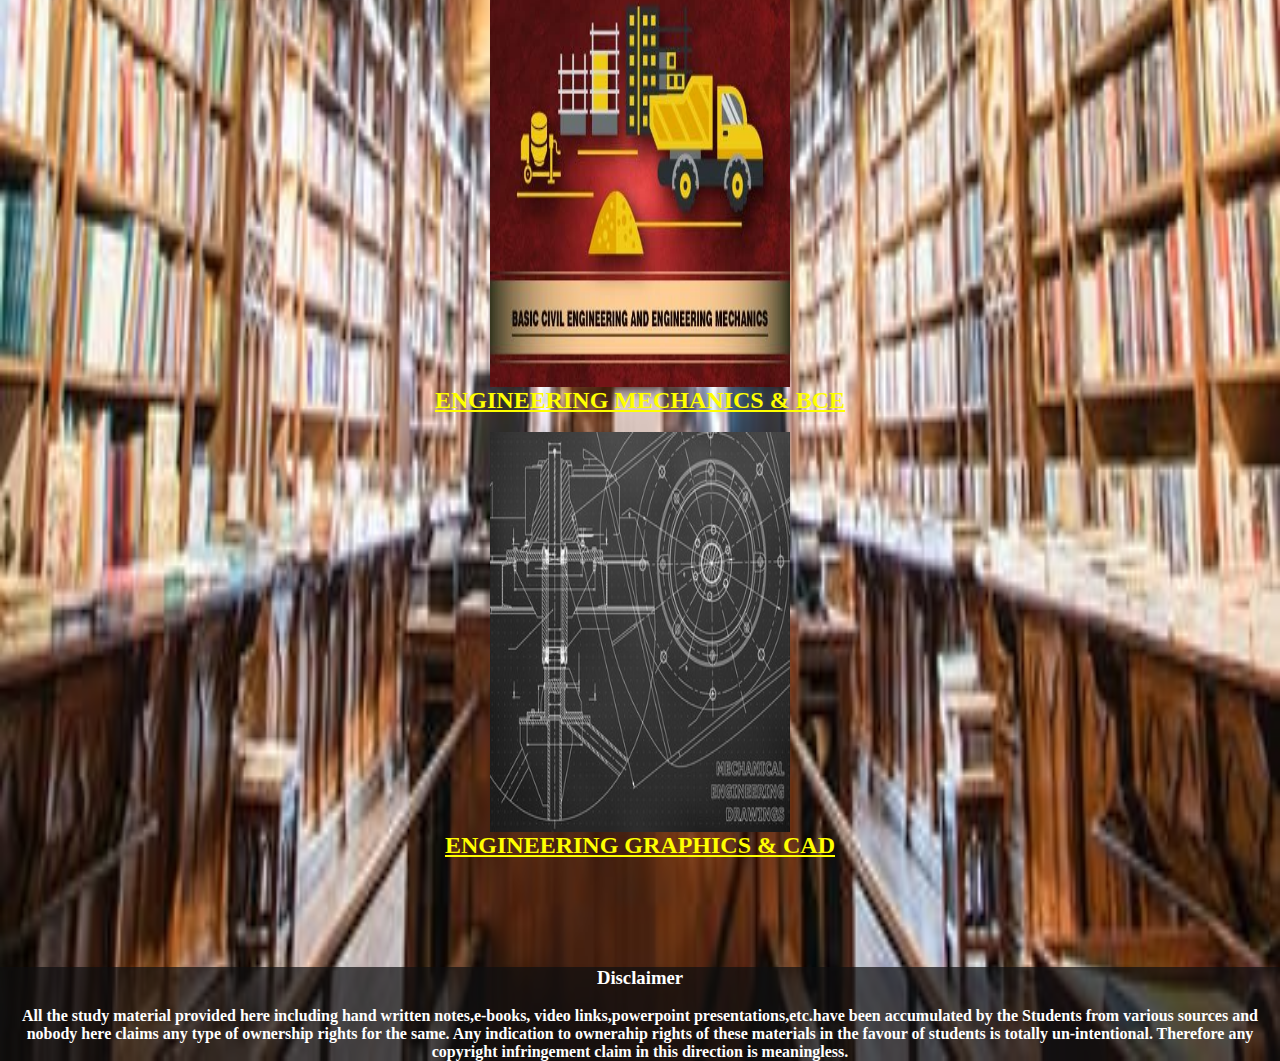
<file: SECOND SEMESTER NOTES AND ASSIGNMENTS.html>
<html>
<head>
<center>
<div>  <header>
<h1>            <big>     CSE SECOND SEMESTER NOTES AND ASSIGNMENTS </b>      </big>  </h1>   </header> </div>     

<style>

*{margin:0;}
body{background:url("3.jpeg") ; background-size : 100% 100% ; }
header{color:whitesmoke; background-color:rgb(105, 116, 105);}
footer{color:white;background-color:#0e0e0fb3;}
a{color:yellow;}

</style>

</head> 
</br>

<body>
<hr width="70%">
</br>                
<h2> <big> <b>
<p style = "color:white;background-color:#c0c0c04f;"> “ Show me a family of readers and I will </br>
                            show you the people who move the world. ”</br></br>
                                                       – Napolean Bonaparte </br>
                                                       </p>
</b> </big> </h2> 
</br>
<hr width="70%">
</br>

<img src ="6.jfif" height="400px" width="300px">  </a> </br>
<a href="https://docs.google.com/document/d/1Yo2NNBUFLHGdRZmt6FnHfVIzOhaNO_lm/edit"> <h2> ENGINEERING PHYSICS </h2>  </a> </br>

<img src ="15.jfif" height="400px" width="300px">  </a> </br>
<a href="https://drive.google.com/drive/folders/1pwA3eJM_zKNl17_SWUeNlYGyHJFdynBc?usp=sharing">  <h2> BASIC ELECTRICAL ENGINEERING </h2>   </a> </br>

<img src ="20.jpg" height="400px" width="300px">  </a> </br>
<a href="https://drive.google.com/drive/folders/1xn_c90EMKX3cVCglbFa6QbRsy_L42uaG"> <h2> FUNDAMENTALS OF COMPUTER PROGRAMMING  </h2>  </a> </br>

<img src ="14.jpg" height="400px" width="300px">  </a> </br>
<a href="https://drive.google.com/drive/folders/1tVfKvUsdgYCZjsfRsxdVyttWsruIHlCG"> <h2> ENGINEERING MECHANICS & BCE </h2>  </a> </br>

<img src ="11.jpg" height="400px" width="300px">  </a> </br>
<a href="https://drive.google.com/drive/folders/1zcK6spG9umwmljijdTZ6vFPDGD2EFrAw"> <h2>  ENGINEERING GRAPHICS & CAD  </h2>  </a>  </br>

</br>
</br>
</br>
</br>
</br>
   
</body>

<footer>

    <h3><b>
        Disclaimer 
        </b></h3> </br>
    
        
        <p> <h4> 
        All the study material provided here including hand written notes,e-books, video links,powerpoint presentations,etc.have been accumulated by the Students from various sources and nobody here claims any type of ownership rights for the same. Any indication to ownerahip rights of these materials in the favour of students is totally un-intentional. Therefore any copyright infringement claim in this direction is meaningless.</br> 
        </h4></p>
</footer>

</html>
</file>
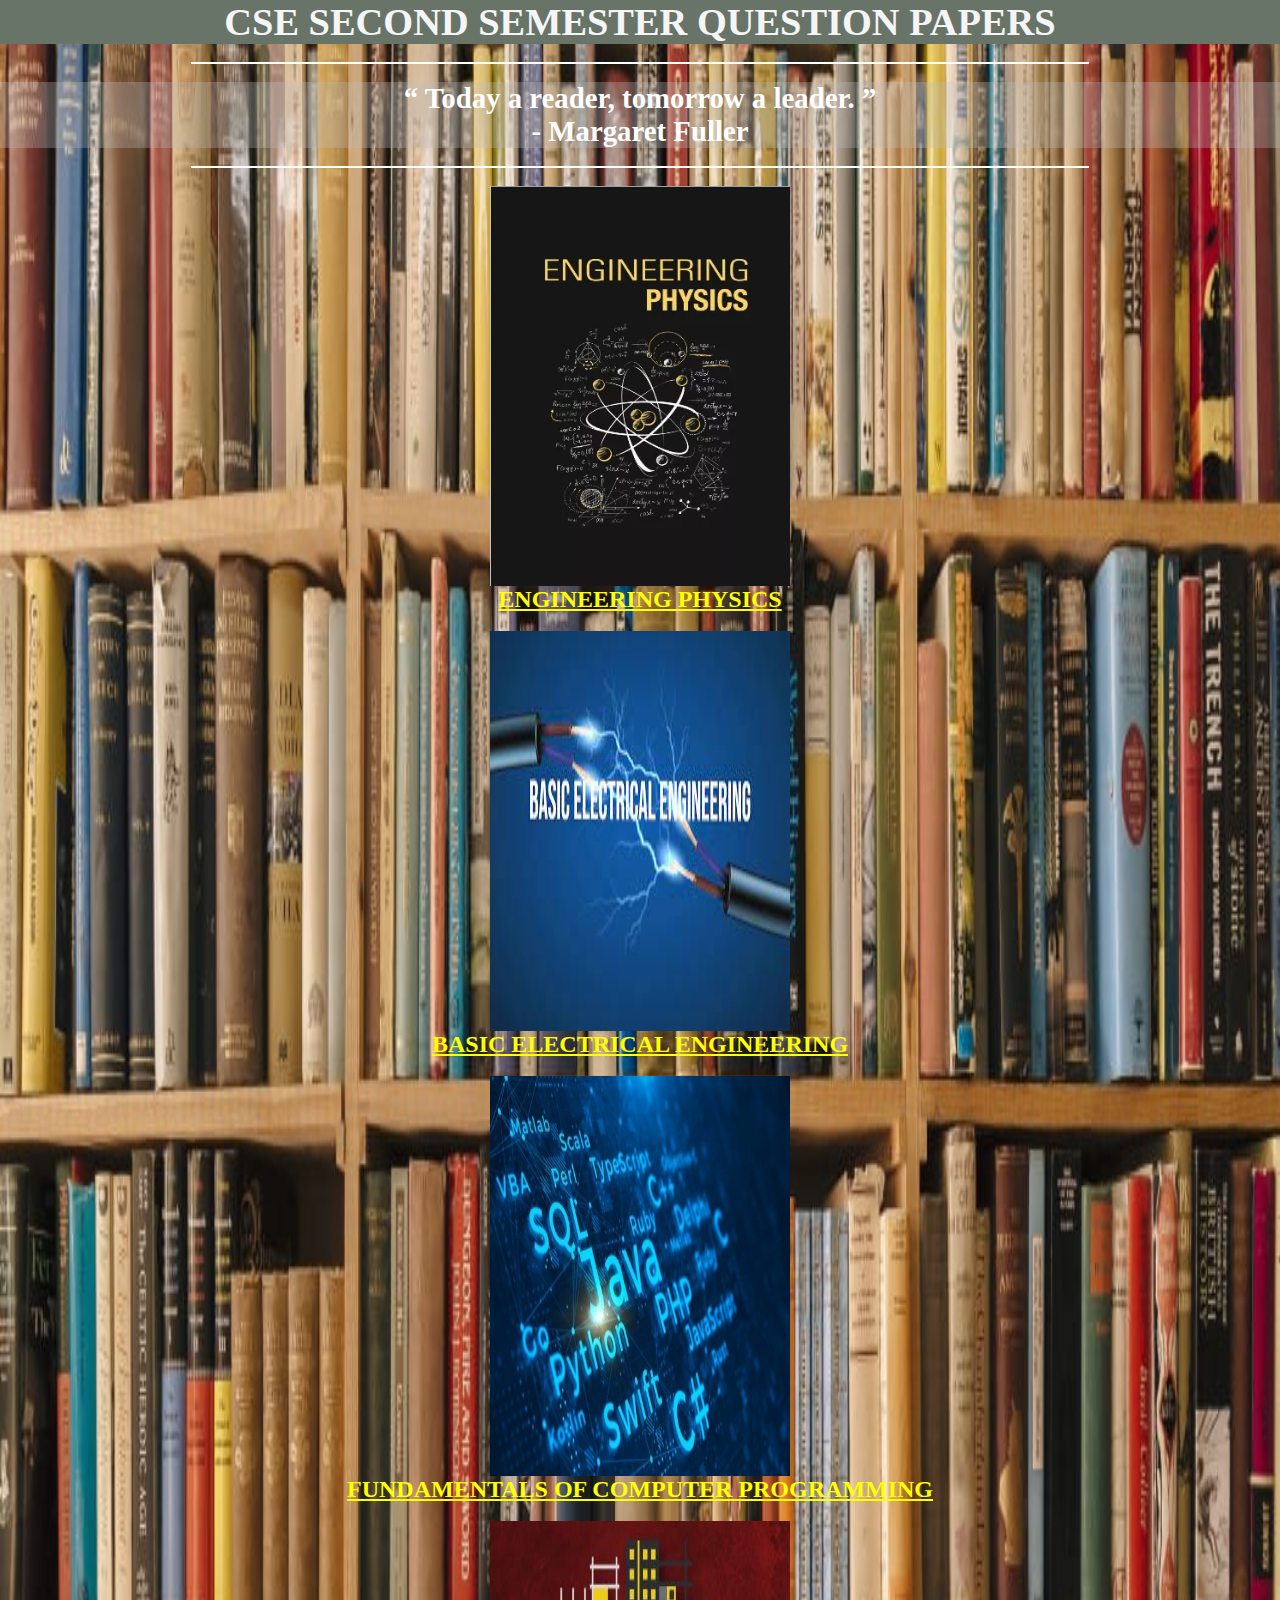
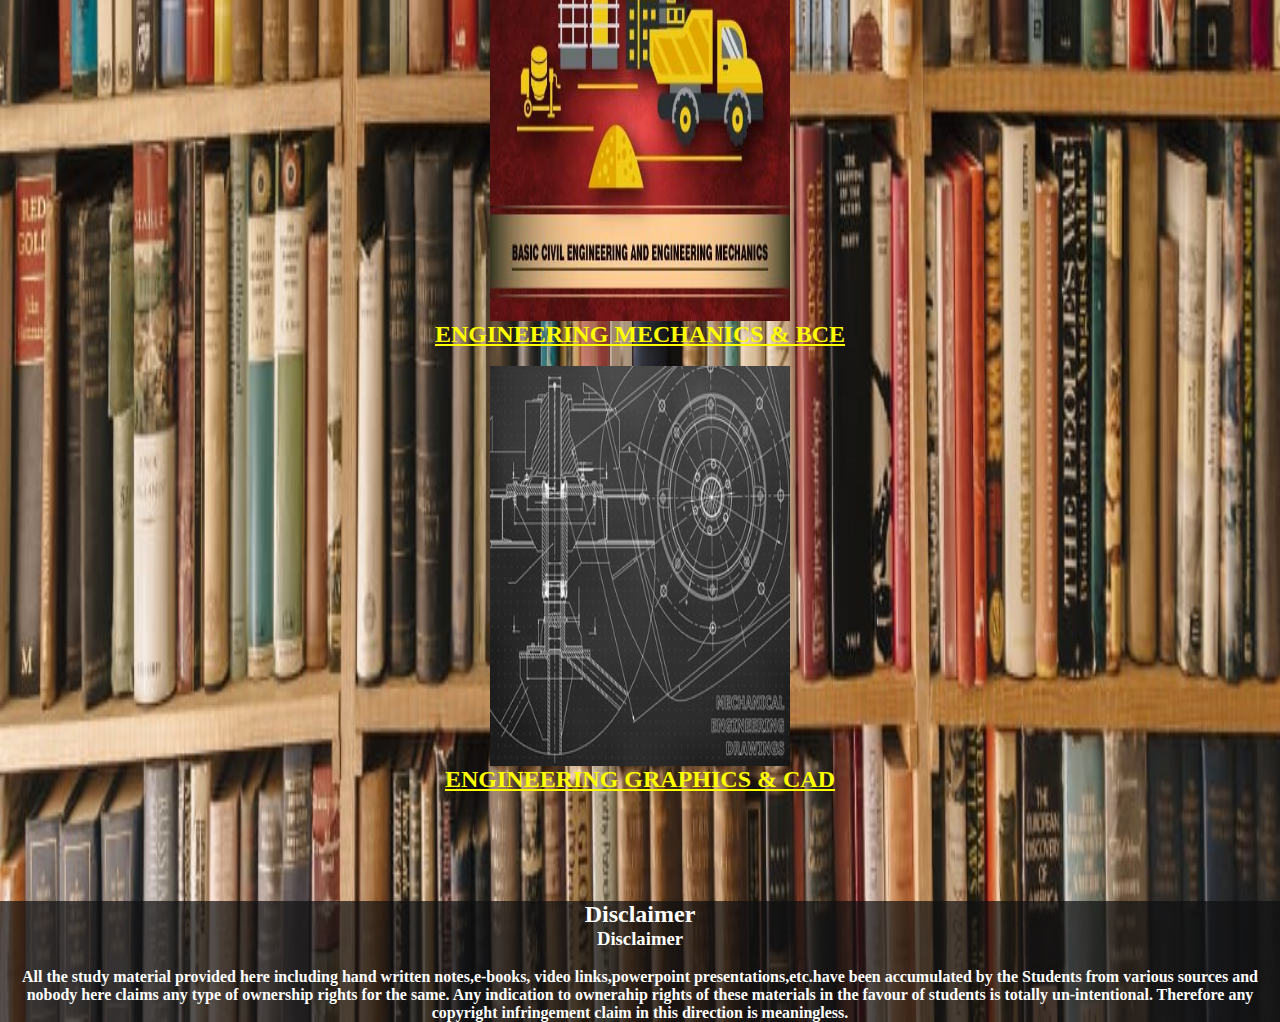
<file: SECOND SEMESTER QUESTION PAPERS.html>
<html>
<head>
<center>
<div>  <header>
<h1>            <big>     CSE SECOND SEMESTER QUESTION PAPERS </b>      </big>  </h1>   </header> </div>     

<style>

*{margin:0;}
body{background:url("1.jpeg") ; background-size : 100% 100% ;}
header{color:whitesmoke; background-color:rgb(105, 116, 105);}
footer{color:white;background-color:#0e0e0fb3;}
a{color:yellow;}

</style>

</head> 
</br>

<body>
<hr width="70%" color="white">
</br>                
<h2> <big> <b>
<p style = "color:white;background-color:#c0c0c04f;"> “ Today a reader, tomorrow a leader. ”

                                                    </br> 
                                                   - Margaret Fuller  </p>
</b> </big> </h2> 
</br>
<hr width="70%" color="white">
</br>

<img src ="6.jfif" height="400px" width="300px">  </a> </br>
<a href="https://drive.google.com/drive/folders/1wX-vP-1sseH4vUBwej3PwP6mYPM5HwHn"> <h2> ENGINEERING PHYSICS </h2>  </a> </br>

<img src ="15.jfif" height="400px" width="300px">  </a> </br>
<a href="https://drive.google.com/drive/folders/1q00Ln1do_hT2gVmxlE0epLR8l4Y6cbK5?usp=sharing">  <h2> BASIC ELECTRICAL ENGINEERING </h2>   </a> </br>

<img src ="20.jpg" height="400px" width="300px">  </a> </br>
<a href="https://drive.google.com/drive/folders/1xs69GzNPX4tS3InVXJRpq6jVNiNo5yki"> <h2> FUNDAMENTALS OF COMPUTER PROGRAMMING </h2>  </a> </br>

<img src ="14.jpg" height="400px" width="300px">  </a> </br>
<a href="https://drive.google.com/drive/folders/1wK6nJkiCaYYDtTV1iGQ0IgI90YtwP443"> <h2> ENGINEERING MECHANICS & BCE </h2>  </a> </br>

<img src ="11.jpg" height="400px" width="300px">  </a> </br>
<a href="https://drive.google.com/drive/folders/10PeAVNnE3SfDD26aC_z4fxh9HQ1vppoi"> <h2> ENGINEERING GRAPHICS & CAD </h2>  </a>  </br>

</br>
</br>
</br>
</br>
</br>
   
</body>

<footer>

<h2><b>
Disclaimer 
</b></h2> 

<h3><b>
    Disclaimer 
    </b></h3> </br>

    
    <p> <h4> 
    All the study material provided here including hand written notes,e-books, video links,powerpoint presentations,etc.have been accumulated by the Students from various sources and nobody here claims any type of ownership rights for the same. Any indication to ownerahip rights of these materials in the favour of students is totally un-intentional. Therefore any copyright infringement claim in this direction is meaningless.</br> 
    </h4></p>

</footer>

</html>
</file>
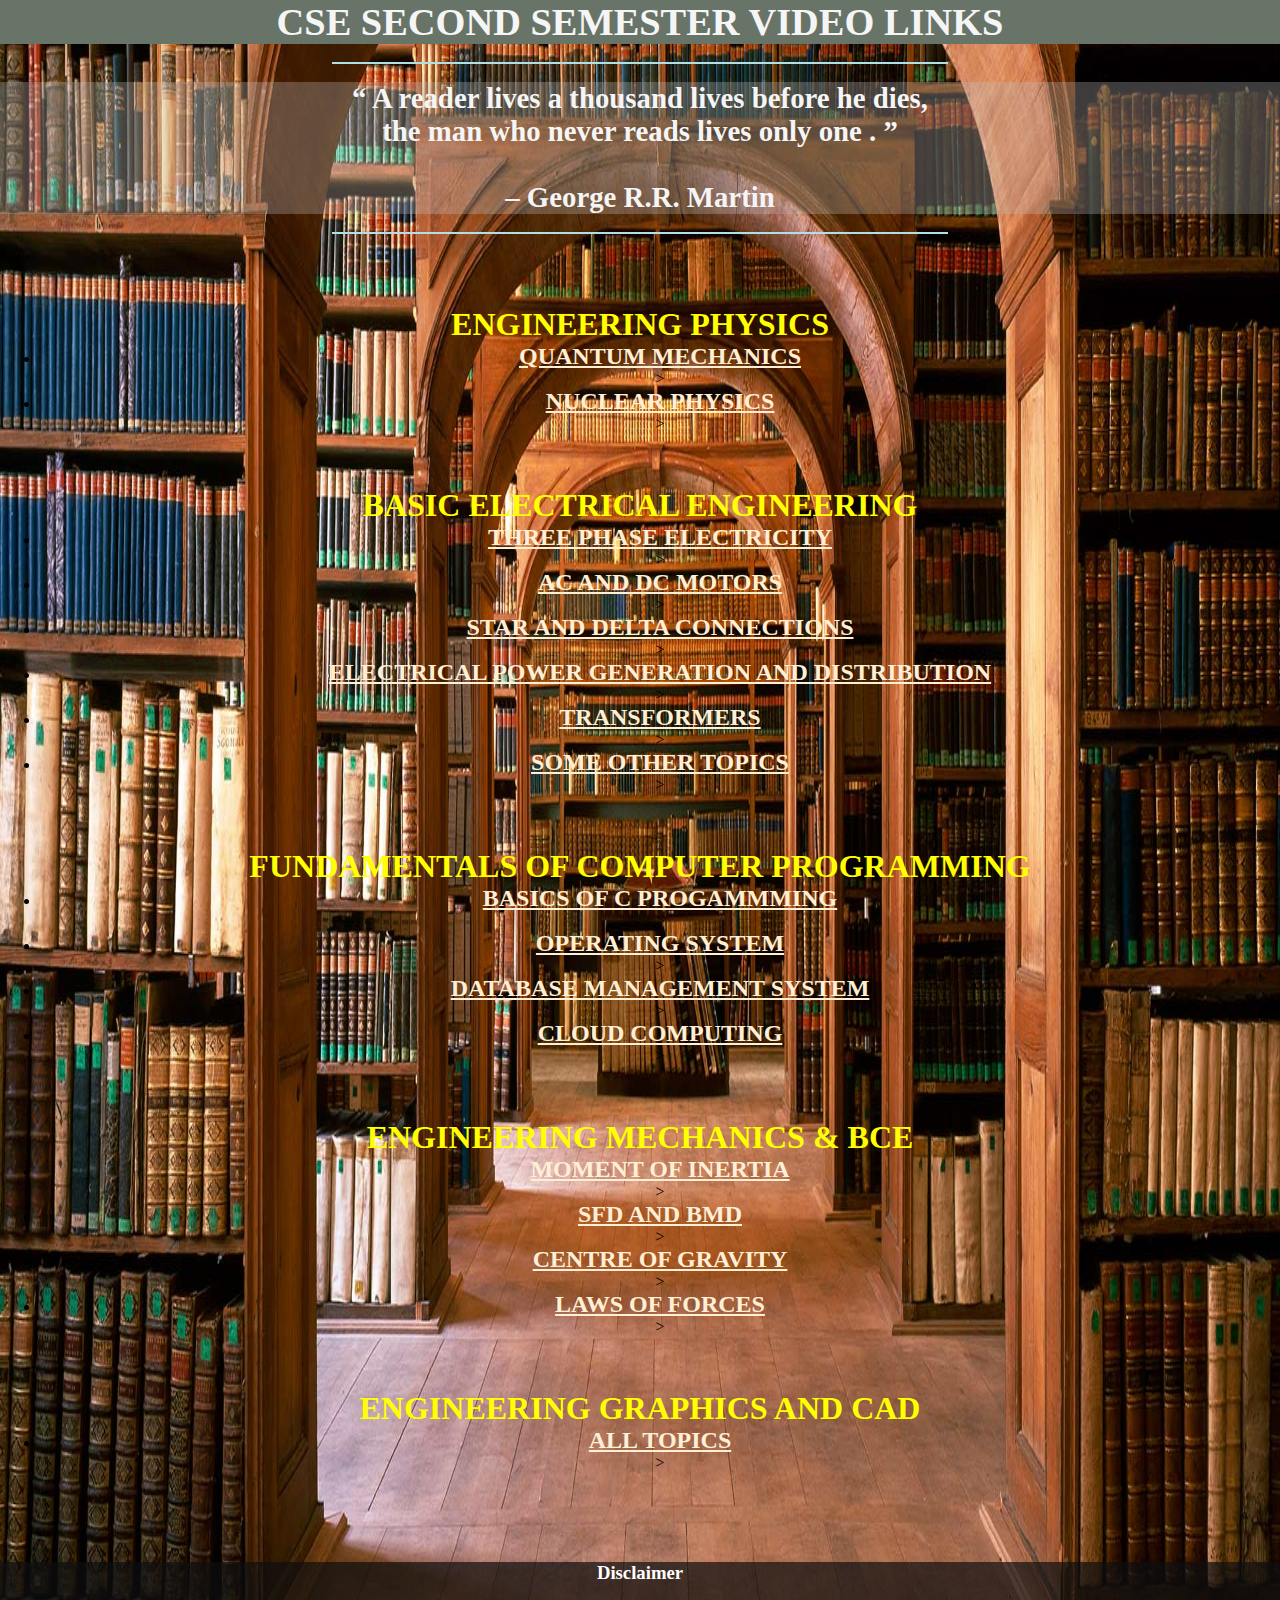
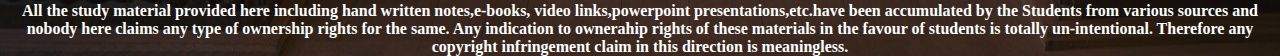
<file: SECOND SEMESTER VIDEO LINKS.html>
<html>
<head>
<center>
<div>  <header>
<h1>            <big>     CSE SECOND SEMESTER VIDEO LINKS </b>      </big>  </h1>   </header> </div>     

<style>

*{margin:0;}
body{background:url("28.jpg") ; background-size : 100% 100% ; }
header{color:whitesmoke; background-color:rgb(105, 116, 105);}
footer{color:white;background-color:#0e0e0fb3;}
a{color:papayawhip;}
p{background-color:goldenrod;}

</style>

</head> 
</br>

<body>
<hr width="48%" color="powderblue">
</br>                
<h2> <big> <b>
<p style = "color:whitesmoke;background-color:#c0c0c04f;"> “ A reader lives a thousand lives before he dies, </br> 
                                   the man who never reads lives only one . ”</br></br>
                                                       –  George R.R. Martin </br>
                                                       </p>
</b> </big> </h2> 
</br>
<hr width="48%" color="powderblue">
</br>
</br>
</br>
</br>

<h1 style="color:yellow;"> ENGINEERING PHYSICS </h1>
<ul>
<li> <a href="https://youtube.com/playlist?list=PLWweJWdB_GuISnGkAafMpzzDBvTHg02At"> <h2> QUANTUM MECHANICS </h2>  </a> </li>>
<li> <a href="https://www.youtube.com/playlist?list=PL9peWTxCcrBJpNWHjwUh7CXQVq1nC0FRH"> <h2> NUCLEAR PHYSICS </h2>  </a> </li>>
</ul>

</br>
</br>
</br>

<h1 style="color:yellow;"> BASIC ELECTRICAL ENGINEERING </h1>
<ul>
<li> <a href="https://www.youtube.com/watch?v=4oRT7PoXSS0&list=RDCMUCk0fGHsCEzGig-rSzkfCjMw&index=1"> <h2> THREE PHASE ELECTRICITY </h2>  </a> </li>>
<li> <a href="https://www.youtube.com/playlist?list=PLWv9VM947MKjMtpgoXJ_azxuDdMnlSo69"> <h2> AC AND DC MOTORS </h2>  </a> </li>>
<li> <a href="https://www.youtube.com/watch?v=h89TTwlNnpY"> <h2> STAR AND DELTA CONNECTIONS </h2>  </a> </li>>
<li> <a href="https://www.youtube.com/playlist?list=PLbIfWljA2at-jw4eEVSmAuzw-Qdn1GqWe"> <h2> ELECTRICAL POWER GENERATION AND DISTRIBUTION </h2>  </a> </li>>
<li> <a href="https://www.youtube.com/playlist?list=PLbIfWljA2at_PBTEw-2thnkN5rbbTbSPF"> <h2> TRANSFORMERS </h2>  </a> </li>>
<li> <a href="https://www.youtube.com/playlist?list=PLbIfWljA2at8ME9LpiIYwy-K7qAQywLcQ"> <h2> SOME OTHER TOPICS </h2>  </a> </li>>
</ul>

</br>
</br>
</br>

<h1 style="color:yellow;"> FUNDAMENTALS OF COMPUTER PROGRAMMING </h1>
<ul>
<li> <a href="https://youtube.com/playlist?list=PLqM7alHXFySFsVw4PvHRps16CR5puzc_K"> <h2> BASICS OF C PROGAMMMING </h2>  </a> </li>>
<li> <a href="https://youtube.com/playlist?list=PLxCzCOWd7aiGz9donHRrE9I3Mwn6XdP8p"> <h2> OPERATING SYSTEM </h2>  </a> </li>>
<li> <a href="https://youtube.com/playlist?list=PLBlnK6fEyqRi_CUQ-FXxgzKQ1dwr_ZJWZ"> <h2> DATABASE MANAGEMENT SYSTEM </h2>  </a> </li>>
<li> <a href="https://youtu.be/36zducUX16w"> <h2> CLOUD COMPUTING </h2>  </a> </li>>
</ul>

</br>
</br>
</br>

<h1 style="color:yellow;"> ENGINEERING MECHANICS & BCE </h1>
<ul>
<li> <a href="https://youtube.com/playlist?list=PL727BYvm8B1n3pZ3NKmiNI9rPol5QyJrE"> <h2> MOMENT OF INERTIA </h2>  </a> </li>>
<li> <a href="https://youtube.com/playlist?list=PL727BYvm8B1n-DA6Ruv-fYFpTr41Dkvm2"> <h2> SFD AND BMD </h2>  </a> </li>>
<li> <a href="https://youtube.com/playlist?list=PL727BYvm8B1ldIKIfh_MpyvhYbtrcLi7z"> <h2> CENTRE OF GRAVITY </h2>  </a> </li>>
<li> <a href="https://youtube.com/playlist?list=PL727BYvm8B1noZGQIXAGlpP5QL8INdSWq"> <h2> LAWS OF FORCES </h2>  </a> </li>>
</ul>

</br>
</br>
</br>

<h1 style="color:yellow;">  ENGINEERING GRAPHICS AND CAD  </h1>
<ul>
<li> <a href="https://youtube.com/playlist?list=PL9RcWoqXmzaJT-fliqTSwUjWU4zCX_H2A"> <h2> ALL TOPICS </h2>  </a> </li>>
</ul>




</br>
</br>
</br>
</br>
</br>
   
</body>

<footer>
    <h3><b>
        Disclaimer 
        </b></h3> </br>
    
        
        <p> <h4> 
        All the study material provided here including hand written notes,e-books, video links,powerpoint presentations,etc.have been accumulated by the Students from various sources and nobody here claims any type of ownership rights for the same. Any indication to ownerahip rights of these materials in the favour of students is totally un-intentional. Therefore any copyright infringement claim in this direction is meaningless.</br> 
        </h4></p>

</footer>

</html>
</file>
<file: styleho.css>
*{
 margin:0;
 padding:0;

   
}
header
{
    background-color: #095a46;
    color:white;
    border: 2px solid white;
    border-bottom: none;
    border-radius: 4px;
}

body
{
    background-image: url('../ig1.jpg');
    height:100%;
    background-position: center;
    background-size:cover;
    box-sizing:border-box;
    font-family:sans-serif;
    color:whitesmoke;
}


h2 {
    background-color: #c0c0c04f;
    
    
}

p
{
    text-align: justify;
}


footer
{
    color: white;
    background-color:#0e0e0fb3;
   
}

.menu-bar{
    background: #313431;
    text-align:center;
    border: 2px solid white;
    border-radius: 4px;
    
}
.menu-bar ul{
    display:inline-flex;
    list-style:none;
    color:white;
}
.menu-bar ul li
{
    width: 120px;
    margin: 15px;
    padding:15px;
}
.menu-bar ul li a{
    text-decoration: none;
    color:white;
}

.menu-bar .fa{
 margin-right:8px;
}
.sub-menu1{
    display:none;
}
.menu-bar ul li:hover .sub-menu1
{
    display:block;
    position:absolute;
    background:rgb(105, 116, 105);
    border: 1px solid white;
    border-radius: 5px;
    margin-top:15px;
    margin-left:-15px;
}
.menu-bar ul li:hover .sub-menu1 ul{
    display:block;
    margin:10px;
}
.menu-bar ul li:hover .sub-menu1 ul li{
    width:150px;
    padding:10px;
    border-bottom:1px;
    background:transparent;
    border-radius:0;
    text-align:left;
}
.menu-bar ul li:hover .sub-menu1 ul li :last-child{
    border-bottom: none;
}
.menu-bar ul li:hover .sub-menu1 ul li a:hover{
    color:#c6d0d6;
}
.sub-menu2{
    display:none;
}
.menu-bar ul li:hover .sub-menu2
{
    display:block;
    position:absolute;
    background:rgb(105, 116, 105);
    margin-top:15px;
    margin-left:-15px;
}
.menu-bar ul li:hover .sub-menu2 ul{
    display:block;
    margin:10px;
}
.menu-bar ul li:hover .sub-menu2 ul li{
    width:150px;
    padding:10px;
    border-bottom:1px;
    background:transparent;
    border-radius:0;
    text-align:left;
}
.menu-bar ul li:hover .sub-menu2 ul li :last-child{
    border-bottom: none;
}
.menu-bar ul li:hover .sub-menu2 ul li a:hover{
    color:#c6d0d6;
}
.sub-menu3{
    display:none;
}
.menu-bar ul li:hover .sub-menu3
{
    display:block;
    position:absolute;
    background:rgb(105, 116, 105);
    border: 1px solid white;
    border-radius: 5px;
    margin-top:15px;
    margin-left:-15px;
}
.menu-bar ul li:hover .sub-menu3 ul{
    display:block;
    margin:10px;
}
.menu-bar ul li:hover .sub-menu3 ul li{
    width:150px;
    padding:10px;
    border-bottom:1px;
    background:transparent;
    border-radius:0;
    text-align:left;
}
.menu-bar ul li:hover .sub-menu3 ul li :last-child{
    border-bottom: none;
}
.menu-bar ul li:hover .sub-menu3 ul li a:hover{
    color:#c6d0d6;
}

.sub-menu4{
    display:none;
}
.menu-bar ul li:hover .sub-menu4
{
    display:block;
    position:absolute;
    background:rgb(105, 116, 105);
    border: 1px solid white;
    border-radius: 5px;
    margin-top:15px;
    margin-left:-15px;
}
.menu-bar ul li:hover .sub-menu4 ul{
    display:block;
    margin:10px;
}
.menu-bar ul li:hover .sub-menu4 ul li{
    width:150px;
    padding:10px;
    border-bottom:1px;
    background:transparent;
    border-radius:0;
    text-align:left;
}
.menu-bar ul li:hover .sub-menu4 ul li :last-child{
    border-bottom: none;
}
.menu-bar ul li:hover .sub-menu4 ul li a:hover{
    color:#c6d0d6;
}

.sub-menu5{
    display:none;
}
.menu-bar ul li:hover .sub-menu5
{
    display:block;
    position:absolute;
    background:rgb(105, 116, 105);
    border: 1px solid white;
    border-radius: 5px;
    margin-top:15px;
    margin-left:-15px;
}
.menu-bar ul li:hover .sub-menu5 ul{
    display:block;
    margin:10px;
}
.menu-bar ul li:hover .sub-menu5 ul li{
    width:150px;
    padding:10px;
    border-bottom:1px;
    background:transparent;
    border-radius:0;
    text-align:left;
}
.menu-bar ul li:hover .sub-menu5 ul li :last-child{
    border-bottom: none;
}
.menu-bar ul li:hover .sub-menu5 ul li a:hover{
    color:#c6d0d6;
}
</file>
